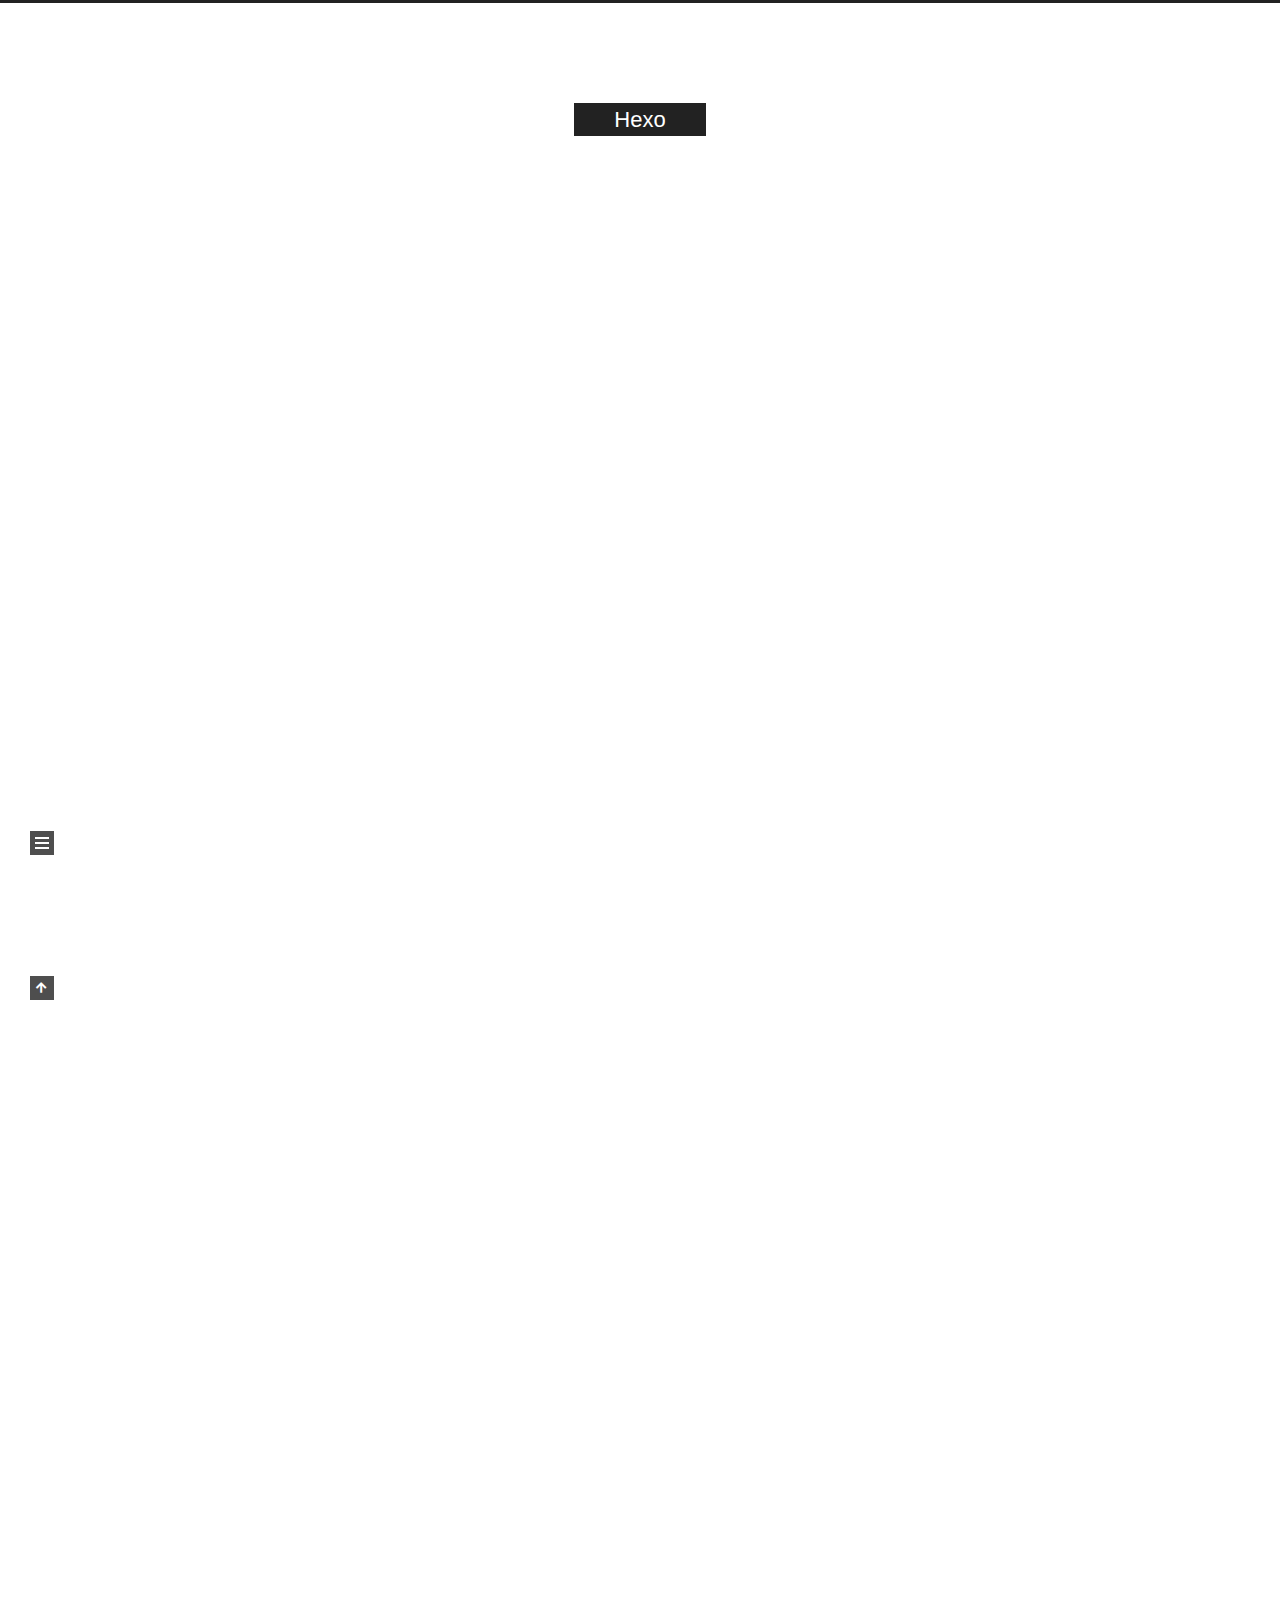
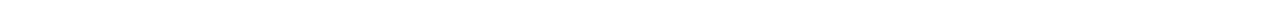
<file: index.html>
<!DOCTYPE html>
<html lang="en">
<head>
  <meta charset="UTF-8">
<meta name="viewport" content="width=device-width, initial-scale=1, maximum-scale=2">
<meta name="theme-color" content="#222">
<meta name="generator" content="Hexo 4.2.1">
  <link rel="apple-touch-icon" sizes="180x180" href="/images/apple-touch-icon-next.png">
  <link rel="icon" type="image/png" sizes="32x32" href="/images/favicon-32x32-next.png">
  <link rel="icon" type="image/png" sizes="16x16" href="/images/favicon-16x16-next.png">
  <link rel="mask-icon" href="/images/logo.svg" color="#222">

<link rel="stylesheet" href="/css/main.css">


<link rel="stylesheet" href="/lib/font-awesome/css/all.min.css">
  
  <link rel="stylesheet" href="/lib/animate-css/animate.min.css">

<script class="hexo-configurations">
    var NexT = window.NexT || {};
    var CONFIG = {"hostname":"yoursite.com","root":"/","scheme":"Muse","version":"8.0.0-rc.4","exturl":false,"sidebar":{"position":"left","display":"post","padding":18,"offset":12},"copycode":false,"bookmark":{"enable":false,"color":"#222","save":"auto"},"fancybox":false,"mediumzoom":false,"lazyload":false,"pangu":false,"comments":{"style":"tabs","active":null,"storage":true,"lazyload":false,"nav":null},"algolia":{"hits":{"per_page":10},"labels":{"input_placeholder":"Search for Posts","hits_empty":"We didn't find any results for the search: ${query}","hits_stats":"${hits} results found in ${time} ms"}},"localsearch":{"enable":false,"trigger":"auto","top_n_per_article":1,"unescape":false,"preload":false},"motion":{"enable":true,"async":false,"transition":{"post_block":"fadeIn","post_header":"fadeInDown","post_body":"fadeInDown","coll_header":"fadeInLeft","sidebar":"fadeInUp"}}};
  </script>

  <meta property="og:type" content="website">
<meta property="og:title" content="Hexo">
<meta property="og:url" content="http://yoursite.com/index.html">
<meta property="og:site_name" content="Hexo">
<meta property="og:locale" content="en_US">
<meta property="article:author" content="John Doe">
<meta name="twitter:card" content="summary">

<link rel="canonical" href="http://yoursite.com/">


<script class="page-configurations">
  // https://hexo.io/docs/variables.html
  CONFIG.page = {
    sidebar: "",
    isHome : true,
    isPost : false,
    lang   : 'en'
  };
</script>

  <title>Hexo</title>
  






  <noscript>
  <style>
  body { margin-top: 2rem; }

  .use-motion .menu-item,
  .use-motion .sidebar,
  .use-motion .post-block,
  .use-motion .pagination,
  .use-motion .comments,
  .use-motion .post-header,
  .use-motion .post-body,
  .use-motion .collection-header {
    visibility: visible;
  }

  .use-motion .header,
  .use-motion .site-brand-container .toggle,
  .use-motion .footer { opacity: initial; }

  .use-motion .site-title,
  .use-motion .site-subtitle,
  .use-motion .custom-logo-image {
    opacity: initial;
    top: initial;
  }

  .use-motion .logo-line {
    transform: scaleX(1);
  }

  .search-pop-overlay, .sidebar-nav { display: none; }
  .sidebar-panel { display: block; }
  </style>
</noscript>

</head>

<body itemscope itemtype="http://schema.org/WebPage">
  <div class="container use-motion">
    <div class="headband"></div>

    <main class="main">
      <header class="header" itemscope itemtype="http://schema.org/WPHeader">
        <div class="header-inner"><div class="site-brand-container">
  <div class="site-nav-toggle">
    <div class="toggle" aria-label="Toggle navigation bar">
    </div>
  </div>

  <div class="site-meta">

    <a href="/" class="brand" rel="start">
      <i class="logo-line"></i>
      <h1 class="site-title">Hexo</h1>
      <i class="logo-line"></i>
    </a>
  </div>

  <div class="site-nav-right">
    <div class="toggle popup-trigger">
    </div>
  </div>
</div>







</div>
          
  
  <div class="toggle sidebar-toggle">
    <span class="toggle-line toggle-line-first"></span>
    <span class="toggle-line toggle-line-middle"></span>
    <span class="toggle-line toggle-line-last"></span>
  </div>

  <aside class="sidebar">

    <div class="sidebar-inner sidebar-overview-active">
      <ul class="sidebar-nav">
        <li class="sidebar-nav-toc">
          Table of Contents
        </li>
        <li class="sidebar-nav-overview">
          Overview
        </li>
      </ul>

      <!--noindex-->
      <section class="post-toc-wrap sidebar-panel">
      </section>
      <!--/noindex-->

      <section class="site-overview-wrap sidebar-panel">
        <div class="site-author animated" itemprop="author" itemscope itemtype="http://schema.org/Person">
  <p class="site-author-name" itemprop="name">John Doe</p>
  <div class="site-description" itemprop="description"></div>
</div>
<div class="site-state-wrap animated">
  <nav class="site-state">
      <div class="site-state-item site-state-posts">
          <a href="/archives">
          <span class="site-state-item-count">2</span>
          <span class="site-state-item-name">posts</span>
        </a>
      </div>
  </nav>
</div>



      </section>
    </div>
  </aside>
  <div id="sidebar-dimmer"></div>


      </header>

      
  <div class="back-to-top">
    <i class="fa fa-arrow-up"></i>
    <span>0%</span>
  </div>

<noscript>
  <div id="noscript-warning">Theme NexT works best with JavaScript enabled</div>
</noscript>


      <div class="main-inner">
        

        <div class="content index posts-expand">
          
      
  
  
  <article itemscope itemtype="http://schema.org/Article" class="post-block" lang="en">
    <link itemprop="mainEntityOfPage" href="http://yoursite.com/2020/07/10/test123/">

    <span hidden itemprop="author" itemscope itemtype="http://schema.org/Person">
      <meta itemprop="image" content="/images/avatar.gif">
      <meta itemprop="name" content="John Doe">
      <meta itemprop="description" content="">
    </span>

    <span hidden itemprop="publisher" itemscope itemtype="http://schema.org/Organization">
      <meta itemprop="name" content="Hexo">
    </span>
      <header class="post-header">
        <h2 class="post-title" itemprop="name headline">
          
            <a href="/2020/07/10/test123/" class="post-title-link" itemprop="url">test123</a>
        </h2>

        <div class="post-meta">
            <span class="post-meta-item">
              <span class="post-meta-item-icon">
                <i class="far fa-calendar"></i>
              </span>
              <span class="post-meta-item-text">Posted on</span>

              <time title="Created: 2020-07-10 20:12:57" itemprop="dateCreated datePublished" datetime="2020-07-10T20:12:57+08:00">2020-07-10</time>
            </span>

          

        </div>
      </header>

    
    
    
    <div class="post-body" itemprop="articleBody">

      
          
      
    </div>

    
    
    
      <footer class="post-footer">
        <div class="post-eof"></div>
      </footer>
  </article>
  
  
  

      
  
  
  <article itemscope itemtype="http://schema.org/Article" class="post-block" lang="en">
    <link itemprop="mainEntityOfPage" href="http://yoursite.com/2020/07/10/hello-world/">

    <span hidden itemprop="author" itemscope itemtype="http://schema.org/Person">
      <meta itemprop="image" content="/images/avatar.gif">
      <meta itemprop="name" content="John Doe">
      <meta itemprop="description" content="">
    </span>

    <span hidden itemprop="publisher" itemscope itemtype="http://schema.org/Organization">
      <meta itemprop="name" content="Hexo">
    </span>
      <header class="post-header">
        <h2 class="post-title" itemprop="name headline">
          
            <a href="/2020/07/10/hello-world/" class="post-title-link" itemprop="url">Hello World</a>
        </h2>

        <div class="post-meta">
            <span class="post-meta-item">
              <span class="post-meta-item-icon">
                <i class="far fa-calendar"></i>
              </span>
              <span class="post-meta-item-text">Posted on</span>

              <time title="Created: 2020-07-10 20:09:48" itemprop="dateCreated datePublished" datetime="2020-07-10T20:09:48+08:00">2020-07-10</time>
            </span>

          

        </div>
      </header>

    
    
    
    <div class="post-body" itemprop="articleBody">

      
          <p>Welcome to <a href="https://hexo.io/" target="_blank" rel="noopener">Hexo</a>! This is your very first post. Check <a href="https://hexo.io/docs/" target="_blank" rel="noopener">documentation</a> for more info. If you get any problems when using Hexo, you can find the answer in <a href="https://hexo.io/docs/troubleshooting.html" target="_blank" rel="noopener">troubleshooting</a> or you can ask me on <a href="https://github.com/hexojs/hexo/issues" target="_blank" rel="noopener">GitHub</a>.</p>
<h2 id="Quick-Start"><a href="#Quick-Start" class="headerlink" title="Quick Start"></a>Quick Start</h2><h3 id="Create-a-new-post"><a href="#Create-a-new-post" class="headerlink" title="Create a new post"></a>Create a new post</h3><figure class="highlight bash"><table><tr><td class="gutter"><pre><span class="line">1</span><br></pre></td><td class="code"><pre><span class="line">$ hexo new <span class="string">"My New Post"</span></span><br></pre></td></tr></table></figure>

<p>More info: <a href="https://hexo.io/docs/writing.html" target="_blank" rel="noopener">Writing</a></p>
<h3 id="Run-server"><a href="#Run-server" class="headerlink" title="Run server"></a>Run server</h3><figure class="highlight bash"><table><tr><td class="gutter"><pre><span class="line">1</span><br></pre></td><td class="code"><pre><span class="line">$ hexo server</span><br></pre></td></tr></table></figure>

<p>More info: <a href="https://hexo.io/docs/server.html" target="_blank" rel="noopener">Server</a></p>
<h3 id="Generate-static-files"><a href="#Generate-static-files" class="headerlink" title="Generate static files"></a>Generate static files</h3><figure class="highlight bash"><table><tr><td class="gutter"><pre><span class="line">1</span><br></pre></td><td class="code"><pre><span class="line">$ hexo generate</span><br></pre></td></tr></table></figure>

<p>More info: <a href="https://hexo.io/docs/generating.html" target="_blank" rel="noopener">Generating</a></p>
<h3 id="Deploy-to-remote-sites"><a href="#Deploy-to-remote-sites" class="headerlink" title="Deploy to remote sites"></a>Deploy to remote sites</h3><figure class="highlight bash"><table><tr><td class="gutter"><pre><span class="line">1</span><br></pre></td><td class="code"><pre><span class="line">$ hexo deploy</span><br></pre></td></tr></table></figure>

<p>More info: <a href="https://hexo.io/docs/one-command-deployment.html" target="_blank" rel="noopener">Deployment</a></p>

      
    </div>

    
    
    
      <footer class="post-footer">
        <div class="post-eof"></div>
      </footer>
  </article>
  
  
  


  



        </div>
        

<script>
  window.addEventListener('tabs:register', () => {
    let { activeClass } = CONFIG.comments;
    if (CONFIG.comments.storage) {
      activeClass = localStorage.getItem('comments_active') || activeClass;
    }
    if (activeClass) {
      let activeTab = document.querySelector(`a[href="#comment-${activeClass}"]`);
      if (activeTab) {
        activeTab.click();
      }
    }
  });
  if (CONFIG.comments.storage) {
    window.addEventListener('tabs:click', event => {
      if (!event.target.matches('.tabs-comment .tab-content .tab-pane')) return;
      let commentClass = event.target.classList[1];
      localStorage.setItem('comments_active', commentClass);
    });
  }
</script>

      </div>
    </main>

    <footer class="footer">
      <div class="footer-inner">
        

        

<div class="copyright">
  
  &copy; 
  <span itemprop="copyrightYear">2020</span>
  <span class="with-love">
    <i class="fa fa-heart"></i>
  </span>
  <span class="author" itemprop="copyrightHolder">John Doe</span>
</div>
  <div class="powered-by">Powered by <a href="https://hexo.io/" class="theme-link" rel="noopener" target="_blank">Hexo</a> & <a href="https://theme-next.js.org/muse/" class="theme-link" rel="noopener" target="_blank">NexT.Muse</a>
  </div>

        








      </div>
    </footer>
  </div>

  
  <script src="/lib/anime.min.js"></script>

<script src="/js/utils.js"></script>

<script src="/js/motion.js"></script>


<script src="/js/schemes/muse.js"></script>


<script src="/js/next-boot.js"></script>


  















  

  

</body>
</html>
</file>
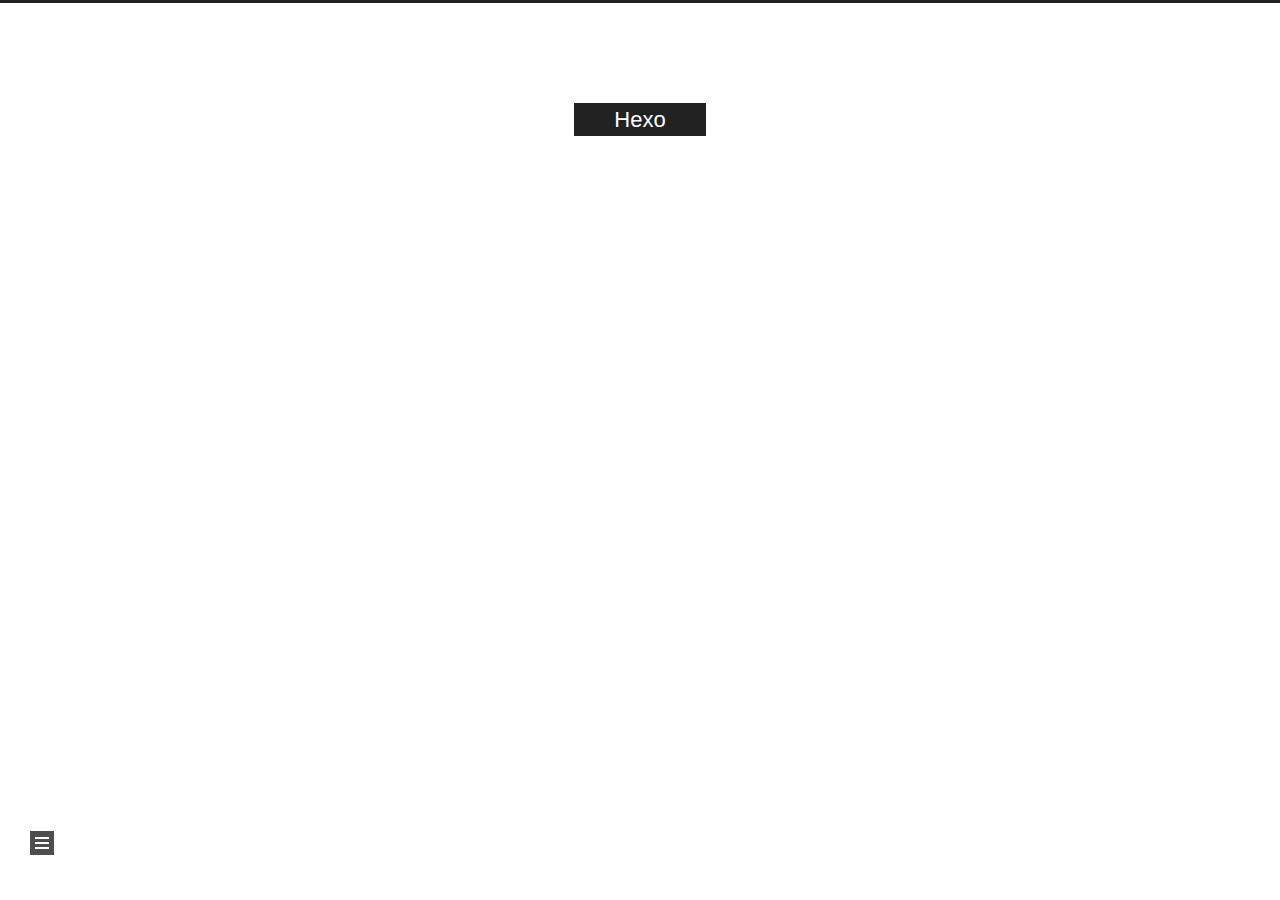
<file: archives/index.html>
<!DOCTYPE html>
<html lang="en">
<head>
  <meta charset="UTF-8">
<meta name="viewport" content="width=device-width, initial-scale=1, maximum-scale=2">
<meta name="theme-color" content="#222">
<meta name="generator" content="Hexo 4.2.1">
  <link rel="apple-touch-icon" sizes="180x180" href="/images/apple-touch-icon-next.png">
  <link rel="icon" type="image/png" sizes="32x32" href="/images/favicon-32x32-next.png">
  <link rel="icon" type="image/png" sizes="16x16" href="/images/favicon-16x16-next.png">
  <link rel="mask-icon" href="/images/logo.svg" color="#222">

<link rel="stylesheet" href="/css/main.css">


<link rel="stylesheet" href="/lib/font-awesome/css/all.min.css">
  
  <link rel="stylesheet" href="/lib/animate-css/animate.min.css">

<script class="hexo-configurations">
    var NexT = window.NexT || {};
    var CONFIG = {"hostname":"yoursite.com","root":"/","scheme":"Muse","version":"8.0.0-rc.4","exturl":false,"sidebar":{"position":"left","display":"post","padding":18,"offset":12},"copycode":false,"bookmark":{"enable":false,"color":"#222","save":"auto"},"fancybox":false,"mediumzoom":false,"lazyload":false,"pangu":false,"comments":{"style":"tabs","active":null,"storage":true,"lazyload":false,"nav":null},"algolia":{"hits":{"per_page":10},"labels":{"input_placeholder":"Search for Posts","hits_empty":"We didn't find any results for the search: ${query}","hits_stats":"${hits} results found in ${time} ms"}},"localsearch":{"enable":false,"trigger":"auto","top_n_per_article":1,"unescape":false,"preload":false},"motion":{"enable":true,"async":false,"transition":{"post_block":"fadeIn","post_header":"fadeInDown","post_body":"fadeInDown","coll_header":"fadeInLeft","sidebar":"fadeInUp"}}};
  </script>

  <meta property="og:type" content="website">
<meta property="og:title" content="Hexo">
<meta property="og:url" content="http://yoursite.com/archives/index.html">
<meta property="og:site_name" content="Hexo">
<meta property="og:locale" content="en_US">
<meta property="article:author" content="John Doe">
<meta name="twitter:card" content="summary">

<link rel="canonical" href="http://yoursite.com/archives/">


<script class="page-configurations">
  // https://hexo.io/docs/variables.html
  CONFIG.page = {
    sidebar: "",
    isHome : false,
    isPost : false,
    lang   : 'en'
  };
</script>

  <title>Archive | Hexo</title>
  






  <noscript>
  <style>
  body { margin-top: 2rem; }

  .use-motion .menu-item,
  .use-motion .sidebar,
  .use-motion .post-block,
  .use-motion .pagination,
  .use-motion .comments,
  .use-motion .post-header,
  .use-motion .post-body,
  .use-motion .collection-header {
    visibility: visible;
  }

  .use-motion .header,
  .use-motion .site-brand-container .toggle,
  .use-motion .footer { opacity: initial; }

  .use-motion .site-title,
  .use-motion .site-subtitle,
  .use-motion .custom-logo-image {
    opacity: initial;
    top: initial;
  }

  .use-motion .logo-line {
    transform: scaleX(1);
  }

  .search-pop-overlay, .sidebar-nav { display: none; }
  .sidebar-panel { display: block; }
  </style>
</noscript>

</head>

<body itemscope itemtype="http://schema.org/WebPage">
  <div class="container use-motion">
    <div class="headband"></div>

    <main class="main">
      <header class="header" itemscope itemtype="http://schema.org/WPHeader">
        <div class="header-inner"><div class="site-brand-container">
  <div class="site-nav-toggle">
    <div class="toggle" aria-label="Toggle navigation bar">
    </div>
  </div>

  <div class="site-meta">

    <a href="/" class="brand" rel="start">
      <i class="logo-line"></i>
      <h1 class="site-title">Hexo</h1>
      <i class="logo-line"></i>
    </a>
  </div>

  <div class="site-nav-right">
    <div class="toggle popup-trigger">
    </div>
  </div>
</div>







</div>
          
  
  <div class="toggle sidebar-toggle">
    <span class="toggle-line toggle-line-first"></span>
    <span class="toggle-line toggle-line-middle"></span>
    <span class="toggle-line toggle-line-last"></span>
  </div>

  <aside class="sidebar">

    <div class="sidebar-inner sidebar-overview-active">
      <ul class="sidebar-nav">
        <li class="sidebar-nav-toc">
          Table of Contents
        </li>
        <li class="sidebar-nav-overview">
          Overview
        </li>
      </ul>

      <!--noindex-->
      <section class="post-toc-wrap sidebar-panel">
      </section>
      <!--/noindex-->

      <section class="site-overview-wrap sidebar-panel">
        <div class="site-author animated" itemprop="author" itemscope itemtype="http://schema.org/Person">
  <p class="site-author-name" itemprop="name">John Doe</p>
  <div class="site-description" itemprop="description"></div>
</div>
<div class="site-state-wrap animated">
  <nav class="site-state">
      <div class="site-state-item site-state-posts">
          <a href="/archives">
          <span class="site-state-item-count">2</span>
          <span class="site-state-item-name">posts</span>
        </a>
      </div>
  </nav>
</div>



      </section>
    </div>
  </aside>
  <div id="sidebar-dimmer"></div>


      </header>

      
  <div class="back-to-top">
    <i class="fa fa-arrow-up"></i>
    <span>0%</span>
  </div>

<noscript>
  <div id="noscript-warning">Theme NexT works best with JavaScript enabled</div>
</noscript>


      <div class="main-inner">
        

        <div class="content archive">
          

  
  
  
  <div class="post-block">
    <div class="posts-collapse">
      <div class="collection-title">
        <span class="collection-header">Um..! 2 posts in total. Keep on posting.</span>
      </div>

      
    <div class="collection-year">
      <span class="collection-header">2020</span>
    </div>

  <article itemscope itemtype="http://schema.org/Article">
    <header class="post-header">

      <div class="post-meta">
        <time itemprop="dateCreated"
              datetime="2020-07-10T20:12:57+08:00"
              content="2020-07-10">
          07-10
        </time>
      </div>

      <div class="post-title">
          <a class="post-title-link" href="/2020/07/10/test123/" itemprop="url">
            <span itemprop="name">test123</span>
          </a>
      </div>

    </header>
  </article>

  <article itemscope itemtype="http://schema.org/Article">
    <header class="post-header">

      <div class="post-meta">
        <time itemprop="dateCreated"
              datetime="2020-07-10T20:09:48+08:00"
              content="2020-07-10">
          07-10
        </time>
      </div>

      <div class="post-title">
          <a class="post-title-link" href="/2020/07/10/hello-world/" itemprop="url">
            <span itemprop="name">Hello World</span>
          </a>
      </div>

    </header>
  </article>


    </div>
  </div>
  
  
  

  



        </div>
        

<script>
  window.addEventListener('tabs:register', () => {
    let { activeClass } = CONFIG.comments;
    if (CONFIG.comments.storage) {
      activeClass = localStorage.getItem('comments_active') || activeClass;
    }
    if (activeClass) {
      let activeTab = document.querySelector(`a[href="#comment-${activeClass}"]`);
      if (activeTab) {
        activeTab.click();
      }
    }
  });
  if (CONFIG.comments.storage) {
    window.addEventListener('tabs:click', event => {
      if (!event.target.matches('.tabs-comment .tab-content .tab-pane')) return;
      let commentClass = event.target.classList[1];
      localStorage.setItem('comments_active', commentClass);
    });
  }
</script>

      </div>
    </main>

    <footer class="footer">
      <div class="footer-inner">
        

        

<div class="copyright">
  
  &copy; 
  <span itemprop="copyrightYear">2020</span>
  <span class="with-love">
    <i class="fa fa-heart"></i>
  </span>
  <span class="author" itemprop="copyrightHolder">John Doe</span>
</div>
  <div class="powered-by">Powered by <a href="https://hexo.io/" class="theme-link" rel="noopener" target="_blank">Hexo</a> & <a href="https://theme-next.js.org/muse/" class="theme-link" rel="noopener" target="_blank">NexT.Muse</a>
  </div>

        








      </div>
    </footer>
  </div>

  
  <script src="/lib/anime.min.js"></script>

<script src="/js/utils.js"></script>

<script src="/js/motion.js"></script>


<script src="/js/schemes/muse.js"></script>


<script src="/js/next-boot.js"></script>


  















  

  

</body>
</html>
</file>
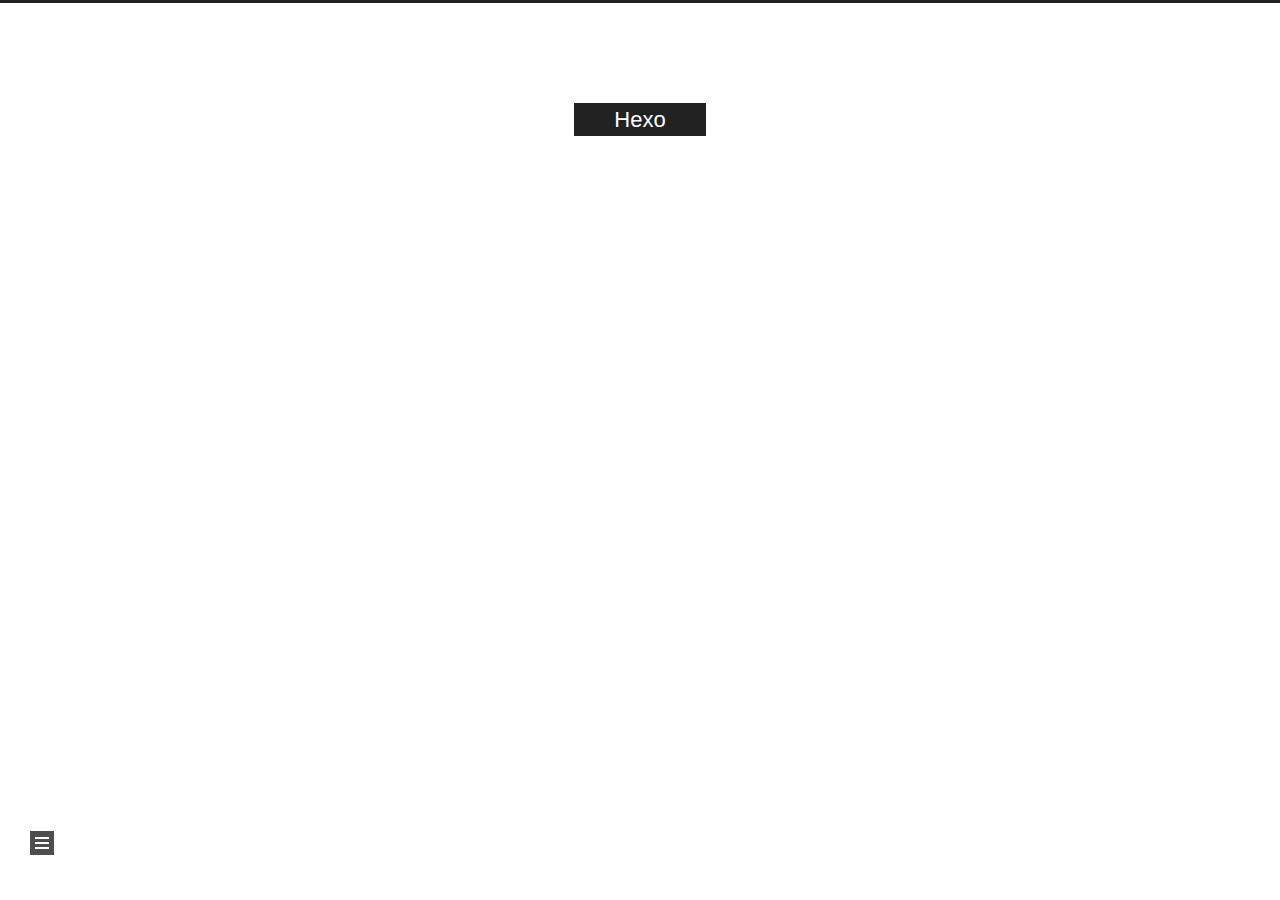
<file: archives/2020/index.html>
<!DOCTYPE html>
<html lang="en">
<head>
  <meta charset="UTF-8">
<meta name="viewport" content="width=device-width, initial-scale=1, maximum-scale=2">
<meta name="theme-color" content="#222">
<meta name="generator" content="Hexo 4.2.1">
  <link rel="apple-touch-icon" sizes="180x180" href="/images/apple-touch-icon-next.png">
  <link rel="icon" type="image/png" sizes="32x32" href="/images/favicon-32x32-next.png">
  <link rel="icon" type="image/png" sizes="16x16" href="/images/favicon-16x16-next.png">
  <link rel="mask-icon" href="/images/logo.svg" color="#222">

<link rel="stylesheet" href="/css/main.css">


<link rel="stylesheet" href="/lib/font-awesome/css/all.min.css">
  
  <link rel="stylesheet" href="/lib/animate-css/animate.min.css">

<script class="hexo-configurations">
    var NexT = window.NexT || {};
    var CONFIG = {"hostname":"yoursite.com","root":"/","scheme":"Muse","version":"8.0.0-rc.4","exturl":false,"sidebar":{"position":"left","display":"post","padding":18,"offset":12},"copycode":false,"bookmark":{"enable":false,"color":"#222","save":"auto"},"fancybox":false,"mediumzoom":false,"lazyload":false,"pangu":false,"comments":{"style":"tabs","active":null,"storage":true,"lazyload":false,"nav":null},"algolia":{"hits":{"per_page":10},"labels":{"input_placeholder":"Search for Posts","hits_empty":"We didn't find any results for the search: ${query}","hits_stats":"${hits} results found in ${time} ms"}},"localsearch":{"enable":false,"trigger":"auto","top_n_per_article":1,"unescape":false,"preload":false},"motion":{"enable":true,"async":false,"transition":{"post_block":"fadeIn","post_header":"fadeInDown","post_body":"fadeInDown","coll_header":"fadeInLeft","sidebar":"fadeInUp"}}};
  </script>

  <meta property="og:type" content="website">
<meta property="og:title" content="Hexo">
<meta property="og:url" content="http://yoursite.com/archives/2020/index.html">
<meta property="og:site_name" content="Hexo">
<meta property="og:locale" content="en_US">
<meta property="article:author" content="John Doe">
<meta name="twitter:card" content="summary">

<link rel="canonical" href="http://yoursite.com/archives/2020/">


<script class="page-configurations">
  // https://hexo.io/docs/variables.html
  CONFIG.page = {
    sidebar: "",
    isHome : false,
    isPost : false,
    lang   : 'en'
  };
</script>

  <title>Archive | Hexo</title>
  






  <noscript>
  <style>
  body { margin-top: 2rem; }

  .use-motion .menu-item,
  .use-motion .sidebar,
  .use-motion .post-block,
  .use-motion .pagination,
  .use-motion .comments,
  .use-motion .post-header,
  .use-motion .post-body,
  .use-motion .collection-header {
    visibility: visible;
  }

  .use-motion .header,
  .use-motion .site-brand-container .toggle,
  .use-motion .footer { opacity: initial; }

  .use-motion .site-title,
  .use-motion .site-subtitle,
  .use-motion .custom-logo-image {
    opacity: initial;
    top: initial;
  }

  .use-motion .logo-line {
    transform: scaleX(1);
  }

  .search-pop-overlay, .sidebar-nav { display: none; }
  .sidebar-panel { display: block; }
  </style>
</noscript>

</head>

<body itemscope itemtype="http://schema.org/WebPage">
  <div class="container use-motion">
    <div class="headband"></div>

    <main class="main">
      <header class="header" itemscope itemtype="http://schema.org/WPHeader">
        <div class="header-inner"><div class="site-brand-container">
  <div class="site-nav-toggle">
    <div class="toggle" aria-label="Toggle navigation bar">
    </div>
  </div>

  <div class="site-meta">

    <a href="/" class="brand" rel="start">
      <i class="logo-line"></i>
      <h1 class="site-title">Hexo</h1>
      <i class="logo-line"></i>
    </a>
  </div>

  <div class="site-nav-right">
    <div class="toggle popup-trigger">
    </div>
  </div>
</div>







</div>
          
  
  <div class="toggle sidebar-toggle">
    <span class="toggle-line toggle-line-first"></span>
    <span class="toggle-line toggle-line-middle"></span>
    <span class="toggle-line toggle-line-last"></span>
  </div>

  <aside class="sidebar">

    <div class="sidebar-inner sidebar-overview-active">
      <ul class="sidebar-nav">
        <li class="sidebar-nav-toc">
          Table of Contents
        </li>
        <li class="sidebar-nav-overview">
          Overview
        </li>
      </ul>

      <!--noindex-->
      <section class="post-toc-wrap sidebar-panel">
      </section>
      <!--/noindex-->

      <section class="site-overview-wrap sidebar-panel">
        <div class="site-author animated" itemprop="author" itemscope itemtype="http://schema.org/Person">
  <p class="site-author-name" itemprop="name">John Doe</p>
  <div class="site-description" itemprop="description"></div>
</div>
<div class="site-state-wrap animated">
  <nav class="site-state">
      <div class="site-state-item site-state-posts">
          <a href="/archives">
          <span class="site-state-item-count">2</span>
          <span class="site-state-item-name">posts</span>
        </a>
      </div>
  </nav>
</div>



      </section>
    </div>
  </aside>
  <div id="sidebar-dimmer"></div>


      </header>

      
  <div class="back-to-top">
    <i class="fa fa-arrow-up"></i>
    <span>0%</span>
  </div>

<noscript>
  <div id="noscript-warning">Theme NexT works best with JavaScript enabled</div>
</noscript>


      <div class="main-inner">
        

        <div class="content archive">
          

  
  
  
  <div class="post-block">
    <div class="posts-collapse">
      <div class="collection-title">
        <span class="collection-header">Um..! 2 posts in total. Keep on posting.</span>
      </div>

      
    <div class="collection-year">
      <span class="collection-header">2020</span>
    </div>

  <article itemscope itemtype="http://schema.org/Article">
    <header class="post-header">

      <div class="post-meta">
        <time itemprop="dateCreated"
              datetime="2020-07-10T20:12:57+08:00"
              content="2020-07-10">
          07-10
        </time>
      </div>

      <div class="post-title">
          <a class="post-title-link" href="/2020/07/10/test123/" itemprop="url">
            <span itemprop="name">test123</span>
          </a>
      </div>

    </header>
  </article>

  <article itemscope itemtype="http://schema.org/Article">
    <header class="post-header">

      <div class="post-meta">
        <time itemprop="dateCreated"
              datetime="2020-07-10T20:09:48+08:00"
              content="2020-07-10">
          07-10
        </time>
      </div>

      <div class="post-title">
          <a class="post-title-link" href="/2020/07/10/hello-world/" itemprop="url">
            <span itemprop="name">Hello World</span>
          </a>
      </div>

    </header>
  </article>


    </div>
  </div>
  
  
  

  



        </div>
        

<script>
  window.addEventListener('tabs:register', () => {
    let { activeClass } = CONFIG.comments;
    if (CONFIG.comments.storage) {
      activeClass = localStorage.getItem('comments_active') || activeClass;
    }
    if (activeClass) {
      let activeTab = document.querySelector(`a[href="#comment-${activeClass}"]`);
      if (activeTab) {
        activeTab.click();
      }
    }
  });
  if (CONFIG.comments.storage) {
    window.addEventListener('tabs:click', event => {
      if (!event.target.matches('.tabs-comment .tab-content .tab-pane')) return;
      let commentClass = event.target.classList[1];
      localStorage.setItem('comments_active', commentClass);
    });
  }
</script>

      </div>
    </main>

    <footer class="footer">
      <div class="footer-inner">
        

        

<div class="copyright">
  
  &copy; 
  <span itemprop="copyrightYear">2020</span>
  <span class="with-love">
    <i class="fa fa-heart"></i>
  </span>
  <span class="author" itemprop="copyrightHolder">John Doe</span>
</div>
  <div class="powered-by">Powered by <a href="https://hexo.io/" class="theme-link" rel="noopener" target="_blank">Hexo</a> & <a href="https://theme-next.js.org/muse/" class="theme-link" rel="noopener" target="_blank">NexT.Muse</a>
  </div>

        








      </div>
    </footer>
  </div>

  
  <script src="/lib/anime.min.js"></script>

<script src="/js/utils.js"></script>

<script src="/js/motion.js"></script>


<script src="/js/schemes/muse.js"></script>


<script src="/js/next-boot.js"></script>


  















  

  

</body>
</html>
</file>
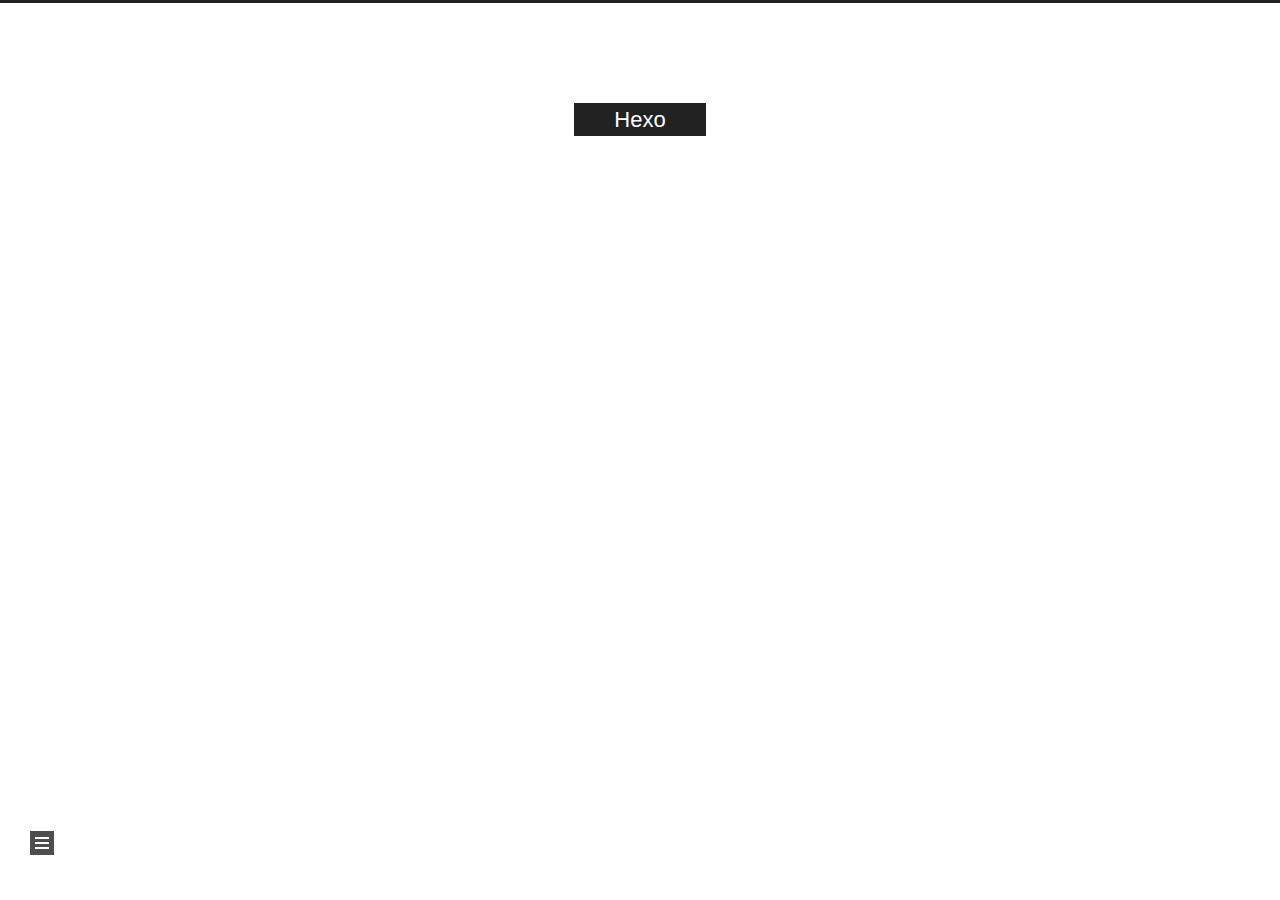
<file: archives/2020/07/index.html>
<!DOCTYPE html>
<html lang="en">
<head>
  <meta charset="UTF-8">
<meta name="viewport" content="width=device-width, initial-scale=1, maximum-scale=2">
<meta name="theme-color" content="#222">
<meta name="generator" content="Hexo 4.2.1">
  <link rel="apple-touch-icon" sizes="180x180" href="/images/apple-touch-icon-next.png">
  <link rel="icon" type="image/png" sizes="32x32" href="/images/favicon-32x32-next.png">
  <link rel="icon" type="image/png" sizes="16x16" href="/images/favicon-16x16-next.png">
  <link rel="mask-icon" href="/images/logo.svg" color="#222">

<link rel="stylesheet" href="/css/main.css">


<link rel="stylesheet" href="/lib/font-awesome/css/all.min.css">
  
  <link rel="stylesheet" href="/lib/animate-css/animate.min.css">

<script class="hexo-configurations">
    var NexT = window.NexT || {};
    var CONFIG = {"hostname":"yoursite.com","root":"/","scheme":"Muse","version":"8.0.0-rc.4","exturl":false,"sidebar":{"position":"left","display":"post","padding":18,"offset":12},"copycode":false,"bookmark":{"enable":false,"color":"#222","save":"auto"},"fancybox":false,"mediumzoom":false,"lazyload":false,"pangu":false,"comments":{"style":"tabs","active":null,"storage":true,"lazyload":false,"nav":null},"algolia":{"hits":{"per_page":10},"labels":{"input_placeholder":"Search for Posts","hits_empty":"We didn't find any results for the search: ${query}","hits_stats":"${hits} results found in ${time} ms"}},"localsearch":{"enable":false,"trigger":"auto","top_n_per_article":1,"unescape":false,"preload":false},"motion":{"enable":true,"async":false,"transition":{"post_block":"fadeIn","post_header":"fadeInDown","post_body":"fadeInDown","coll_header":"fadeInLeft","sidebar":"fadeInUp"}}};
  </script>

  <meta property="og:type" content="website">
<meta property="og:title" content="Hexo">
<meta property="og:url" content="http://yoursite.com/archives/2020/07/index.html">
<meta property="og:site_name" content="Hexo">
<meta property="og:locale" content="en_US">
<meta property="article:author" content="John Doe">
<meta name="twitter:card" content="summary">

<link rel="canonical" href="http://yoursite.com/archives/2020/07/">


<script class="page-configurations">
  // https://hexo.io/docs/variables.html
  CONFIG.page = {
    sidebar: "",
    isHome : false,
    isPost : false,
    lang   : 'en'
  };
</script>

  <title>Archive | Hexo</title>
  






  <noscript>
  <style>
  body { margin-top: 2rem; }

  .use-motion .menu-item,
  .use-motion .sidebar,
  .use-motion .post-block,
  .use-motion .pagination,
  .use-motion .comments,
  .use-motion .post-header,
  .use-motion .post-body,
  .use-motion .collection-header {
    visibility: visible;
  }

  .use-motion .header,
  .use-motion .site-brand-container .toggle,
  .use-motion .footer { opacity: initial; }

  .use-motion .site-title,
  .use-motion .site-subtitle,
  .use-motion .custom-logo-image {
    opacity: initial;
    top: initial;
  }

  .use-motion .logo-line {
    transform: scaleX(1);
  }

  .search-pop-overlay, .sidebar-nav { display: none; }
  .sidebar-panel { display: block; }
  </style>
</noscript>

</head>

<body itemscope itemtype="http://schema.org/WebPage">
  <div class="container use-motion">
    <div class="headband"></div>

    <main class="main">
      <header class="header" itemscope itemtype="http://schema.org/WPHeader">
        <div class="header-inner"><div class="site-brand-container">
  <div class="site-nav-toggle">
    <div class="toggle" aria-label="Toggle navigation bar">
    </div>
  </div>

  <div class="site-meta">

    <a href="/" class="brand" rel="start">
      <i class="logo-line"></i>
      <h1 class="site-title">Hexo</h1>
      <i class="logo-line"></i>
    </a>
  </div>

  <div class="site-nav-right">
    <div class="toggle popup-trigger">
    </div>
  </div>
</div>







</div>
          
  
  <div class="toggle sidebar-toggle">
    <span class="toggle-line toggle-line-first"></span>
    <span class="toggle-line toggle-line-middle"></span>
    <span class="toggle-line toggle-line-last"></span>
  </div>

  <aside class="sidebar">

    <div class="sidebar-inner sidebar-overview-active">
      <ul class="sidebar-nav">
        <li class="sidebar-nav-toc">
          Table of Contents
        </li>
        <li class="sidebar-nav-overview">
          Overview
        </li>
      </ul>

      <!--noindex-->
      <section class="post-toc-wrap sidebar-panel">
      </section>
      <!--/noindex-->

      <section class="site-overview-wrap sidebar-panel">
        <div class="site-author animated" itemprop="author" itemscope itemtype="http://schema.org/Person">
  <p class="site-author-name" itemprop="name">John Doe</p>
  <div class="site-description" itemprop="description"></div>
</div>
<div class="site-state-wrap animated">
  <nav class="site-state">
      <div class="site-state-item site-state-posts">
          <a href="/archives">
          <span class="site-state-item-count">2</span>
          <span class="site-state-item-name">posts</span>
        </a>
      </div>
  </nav>
</div>



      </section>
    </div>
  </aside>
  <div id="sidebar-dimmer"></div>


      </header>

      
  <div class="back-to-top">
    <i class="fa fa-arrow-up"></i>
    <span>0%</span>
  </div>

<noscript>
  <div id="noscript-warning">Theme NexT works best with JavaScript enabled</div>
</noscript>


      <div class="main-inner">
        

        <div class="content archive">
          

  
  
  
  <div class="post-block">
    <div class="posts-collapse">
      <div class="collection-title">
        <span class="collection-header">Um..! 2 posts in total. Keep on posting.</span>
      </div>

      
    <div class="collection-year">
      <span class="collection-header">2020</span>
    </div>

  <article itemscope itemtype="http://schema.org/Article">
    <header class="post-header">

      <div class="post-meta">
        <time itemprop="dateCreated"
              datetime="2020-07-10T20:12:57+08:00"
              content="2020-07-10">
          07-10
        </time>
      </div>

      <div class="post-title">
          <a class="post-title-link" href="/2020/07/10/test123/" itemprop="url">
            <span itemprop="name">test123</span>
          </a>
      </div>

    </header>
  </article>

  <article itemscope itemtype="http://schema.org/Article">
    <header class="post-header">

      <div class="post-meta">
        <time itemprop="dateCreated"
              datetime="2020-07-10T20:09:48+08:00"
              content="2020-07-10">
          07-10
        </time>
      </div>

      <div class="post-title">
          <a class="post-title-link" href="/2020/07/10/hello-world/" itemprop="url">
            <span itemprop="name">Hello World</span>
          </a>
      </div>

    </header>
  </article>


    </div>
  </div>
  
  
  

  



        </div>
        

<script>
  window.addEventListener('tabs:register', () => {
    let { activeClass } = CONFIG.comments;
    if (CONFIG.comments.storage) {
      activeClass = localStorage.getItem('comments_active') || activeClass;
    }
    if (activeClass) {
      let activeTab = document.querySelector(`a[href="#comment-${activeClass}"]`);
      if (activeTab) {
        activeTab.click();
      }
    }
  });
  if (CONFIG.comments.storage) {
    window.addEventListener('tabs:click', event => {
      if (!event.target.matches('.tabs-comment .tab-content .tab-pane')) return;
      let commentClass = event.target.classList[1];
      localStorage.setItem('comments_active', commentClass);
    });
  }
</script>

      </div>
    </main>

    <footer class="footer">
      <div class="footer-inner">
        

        

<div class="copyright">
  
  &copy; 
  <span itemprop="copyrightYear">2020</span>
  <span class="with-love">
    <i class="fa fa-heart"></i>
  </span>
  <span class="author" itemprop="copyrightHolder">John Doe</span>
</div>
  <div class="powered-by">Powered by <a href="https://hexo.io/" class="theme-link" rel="noopener" target="_blank">Hexo</a> & <a href="https://theme-next.js.org/muse/" class="theme-link" rel="noopener" target="_blank">NexT.Muse</a>
  </div>

        








      </div>
    </footer>
  </div>

  
  <script src="/lib/anime.min.js"></script>

<script src="/js/utils.js"></script>

<script src="/js/motion.js"></script>


<script src="/js/schemes/muse.js"></script>


<script src="/js/next-boot.js"></script>


  















  

  

</body>
</html>
</file>
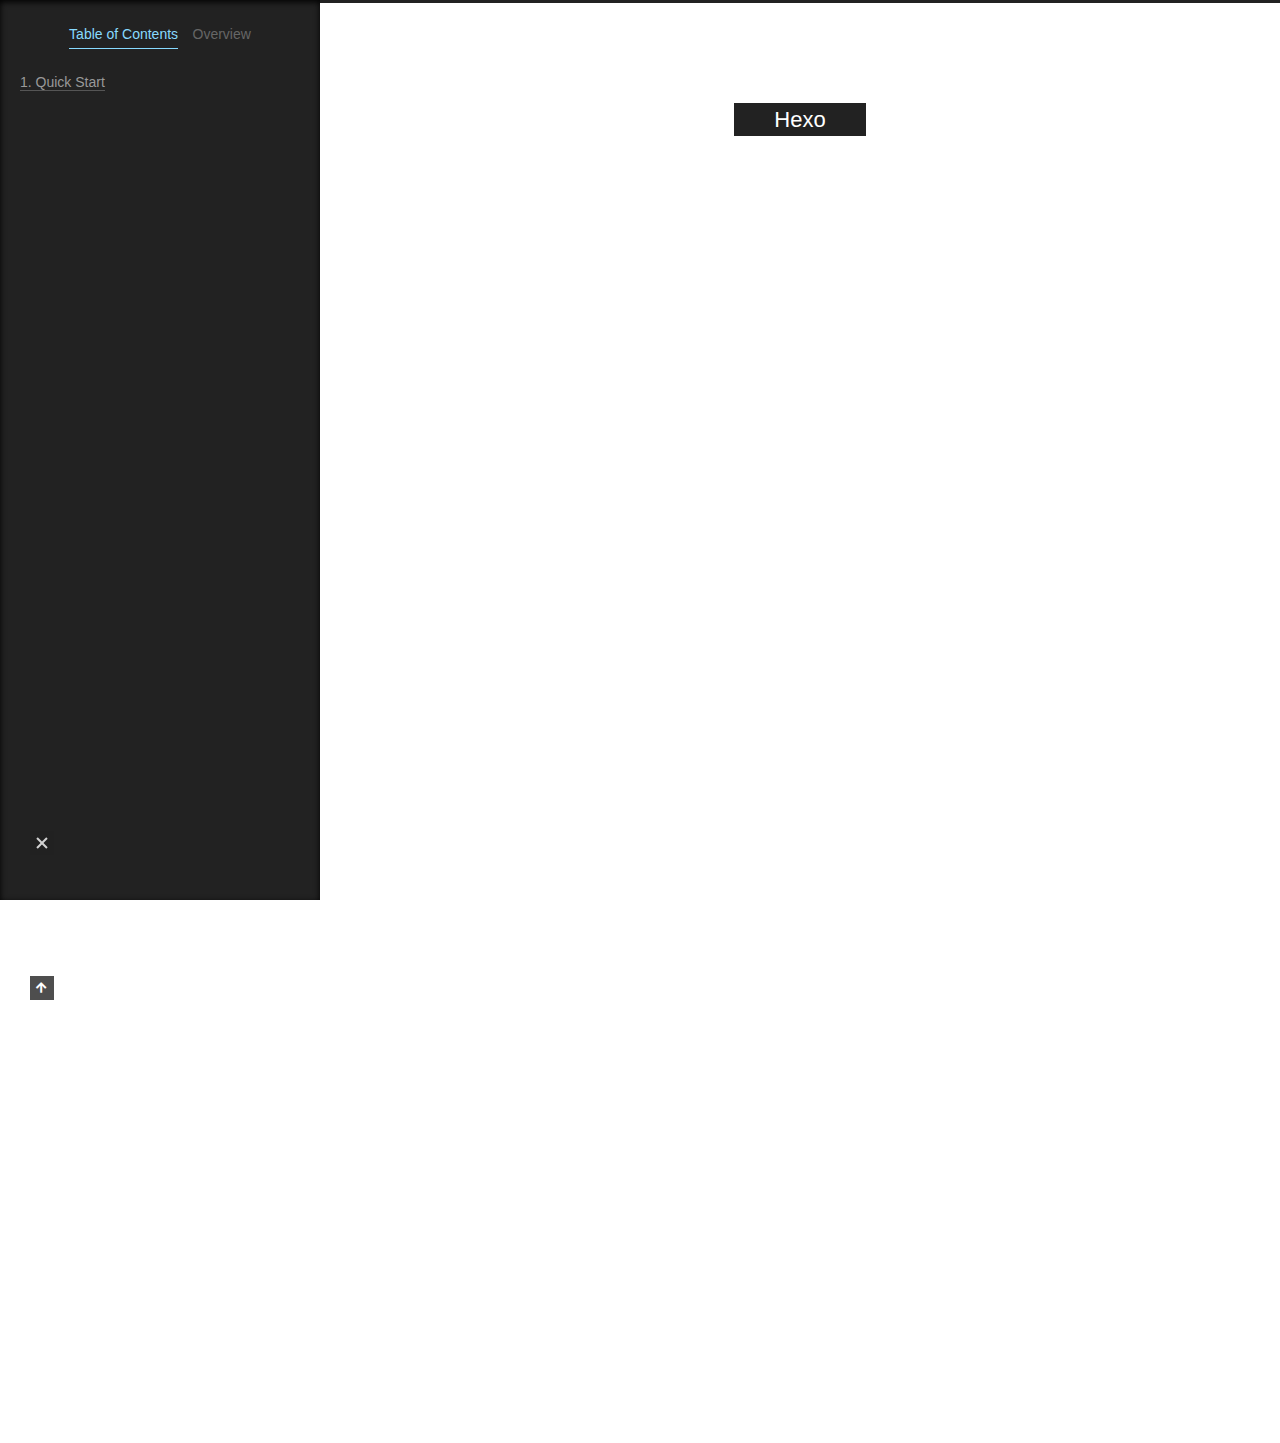
<file: 2020/07/10/hello-world/index.html>
<!DOCTYPE html>
<html lang="en">
<head>
  <meta charset="UTF-8">
<meta name="viewport" content="width=device-width, initial-scale=1, maximum-scale=2">
<meta name="theme-color" content="#222">
<meta name="generator" content="Hexo 4.2.1">
  <link rel="apple-touch-icon" sizes="180x180" href="/images/apple-touch-icon-next.png">
  <link rel="icon" type="image/png" sizes="32x32" href="/images/favicon-32x32-next.png">
  <link rel="icon" type="image/png" sizes="16x16" href="/images/favicon-16x16-next.png">
  <link rel="mask-icon" href="/images/logo.svg" color="#222">

<link rel="stylesheet" href="/css/main.css">


<link rel="stylesheet" href="/lib/font-awesome/css/all.min.css">
  
  <link rel="stylesheet" href="/lib/animate-css/animate.min.css">

<script class="hexo-configurations">
    var NexT = window.NexT || {};
    var CONFIG = {"hostname":"yoursite.com","root":"/","scheme":"Muse","version":"8.0.0-rc.4","exturl":false,"sidebar":{"position":"left","display":"post","padding":18,"offset":12},"copycode":false,"bookmark":{"enable":false,"color":"#222","save":"auto"},"fancybox":false,"mediumzoom":false,"lazyload":false,"pangu":false,"comments":{"style":"tabs","active":null,"storage":true,"lazyload":false,"nav":null},"algolia":{"hits":{"per_page":10},"labels":{"input_placeholder":"Search for Posts","hits_empty":"We didn't find any results for the search: ${query}","hits_stats":"${hits} results found in ${time} ms"}},"localsearch":{"enable":false,"trigger":"auto","top_n_per_article":1,"unescape":false,"preload":false},"motion":{"enable":true,"async":false,"transition":{"post_block":"fadeIn","post_header":"fadeInDown","post_body":"fadeInDown","coll_header":"fadeInLeft","sidebar":"fadeInUp"}}};
  </script>

  <meta name="description" content="Welcome to Hexo! This is your very first post. Check documentation for more info. If you get any problems when using Hexo, you can find the answer in troubleshooting or you can ask me on GitHub. Quick">
<meta property="og:type" content="article">
<meta property="og:title" content="Hello World">
<meta property="og:url" content="http://yoursite.com/2020/07/10/hello-world/index.html">
<meta property="og:site_name" content="Hexo">
<meta property="og:description" content="Welcome to Hexo! This is your very first post. Check documentation for more info. If you get any problems when using Hexo, you can find the answer in troubleshooting or you can ask me on GitHub. Quick">
<meta property="og:locale" content="en_US">
<meta property="article:published_time" content="2020-07-10T12:09:48.362Z">
<meta property="article:modified_time" content="2020-07-10T12:09:48.362Z">
<meta property="article:author" content="John Doe">
<meta name="twitter:card" content="summary">

<link rel="canonical" href="http://yoursite.com/2020/07/10/hello-world/">


<script class="page-configurations">
  // https://hexo.io/docs/variables.html
  CONFIG.page = {
    sidebar: "",
    isHome : false,
    isPost : true,
    lang   : 'en'
  };
</script>

  <title>Hello World | Hexo</title>
  






  <noscript>
  <style>
  body { margin-top: 2rem; }

  .use-motion .menu-item,
  .use-motion .sidebar,
  .use-motion .post-block,
  .use-motion .pagination,
  .use-motion .comments,
  .use-motion .post-header,
  .use-motion .post-body,
  .use-motion .collection-header {
    visibility: visible;
  }

  .use-motion .header,
  .use-motion .site-brand-container .toggle,
  .use-motion .footer { opacity: initial; }

  .use-motion .site-title,
  .use-motion .site-subtitle,
  .use-motion .custom-logo-image {
    opacity: initial;
    top: initial;
  }

  .use-motion .logo-line {
    transform: scaleX(1);
  }

  .search-pop-overlay, .sidebar-nav { display: none; }
  .sidebar-panel { display: block; }
  </style>
</noscript>

</head>

<body itemscope itemtype="http://schema.org/WebPage">
  <div class="container use-motion">
    <div class="headband"></div>

    <main class="main">
      <header class="header" itemscope itemtype="http://schema.org/WPHeader">
        <div class="header-inner"><div class="site-brand-container">
  <div class="site-nav-toggle">
    <div class="toggle" aria-label="Toggle navigation bar">
    </div>
  </div>

  <div class="site-meta">

    <a href="/" class="brand" rel="start">
      <i class="logo-line"></i>
      <h1 class="site-title">Hexo</h1>
      <i class="logo-line"></i>
    </a>
  </div>

  <div class="site-nav-right">
    <div class="toggle popup-trigger">
    </div>
  </div>
</div>







</div>
          
  
  <div class="toggle sidebar-toggle">
    <span class="toggle-line toggle-line-first"></span>
    <span class="toggle-line toggle-line-middle"></span>
    <span class="toggle-line toggle-line-last"></span>
  </div>

  <aside class="sidebar">

    <div class="sidebar-inner sidebar-nav-active sidebar-toc-active">
      <ul class="sidebar-nav">
        <li class="sidebar-nav-toc">
          Table of Contents
        </li>
        <li class="sidebar-nav-overview">
          Overview
        </li>
      </ul>

      <!--noindex-->
      <section class="post-toc-wrap sidebar-panel">
          <div class="post-toc animated"><ol class="nav"><li class="nav-item nav-level-2"><a class="nav-link" href="#Quick-Start"><span class="nav-number">1.</span> <span class="nav-text">Quick Start</span></a><ol class="nav-child"><li class="nav-item nav-level-3"><a class="nav-link" href="#Create-a-new-post"><span class="nav-number">1.1.</span> <span class="nav-text">Create a new post</span></a></li><li class="nav-item nav-level-3"><a class="nav-link" href="#Run-server"><span class="nav-number">1.2.</span> <span class="nav-text">Run server</span></a></li><li class="nav-item nav-level-3"><a class="nav-link" href="#Generate-static-files"><span class="nav-number">1.3.</span> <span class="nav-text">Generate static files</span></a></li><li class="nav-item nav-level-3"><a class="nav-link" href="#Deploy-to-remote-sites"><span class="nav-number">1.4.</span> <span class="nav-text">Deploy to remote sites</span></a></li></ol></li></ol></div>
      </section>
      <!--/noindex-->

      <section class="site-overview-wrap sidebar-panel">
        <div class="site-author animated" itemprop="author" itemscope itemtype="http://schema.org/Person">
  <p class="site-author-name" itemprop="name">John Doe</p>
  <div class="site-description" itemprop="description"></div>
</div>
<div class="site-state-wrap animated">
  <nav class="site-state">
      <div class="site-state-item site-state-posts">
          <a href="/archives">
          <span class="site-state-item-count">2</span>
          <span class="site-state-item-name">posts</span>
        </a>
      </div>
  </nav>
</div>



      </section>
    </div>
  </aside>
  <div id="sidebar-dimmer"></div>


      </header>

      
  <div class="back-to-top">
    <i class="fa fa-arrow-up"></i>
    <span>0%</span>
  </div>

<noscript>
  <div id="noscript-warning">Theme NexT works best with JavaScript enabled</div>
</noscript>


      <div class="main-inner">
        

        <div class="content post posts-expand">
          

    
  
  
  <article itemscope itemtype="http://schema.org/Article" class="post-block" lang="en">
    <link itemprop="mainEntityOfPage" href="http://yoursite.com/2020/07/10/hello-world/">

    <span hidden itemprop="author" itemscope itemtype="http://schema.org/Person">
      <meta itemprop="image" content="/images/avatar.gif">
      <meta itemprop="name" content="John Doe">
      <meta itemprop="description" content="">
    </span>

    <span hidden itemprop="publisher" itemscope itemtype="http://schema.org/Organization">
      <meta itemprop="name" content="Hexo">
    </span>
      <header class="post-header">
        <h1 class="post-title" itemprop="name headline">
          Hello World
        </h1>

        <div class="post-meta">
            <span class="post-meta-item">
              <span class="post-meta-item-icon">
                <i class="far fa-calendar"></i>
              </span>
              <span class="post-meta-item-text">Posted on</span>

              <time title="Created: 2020-07-10 20:09:48" itemprop="dateCreated datePublished" datetime="2020-07-10T20:09:48+08:00">2020-07-10</time>
            </span>

          

        </div>
      </header>

    
    
    
    <div class="post-body" itemprop="articleBody">

      
        <p>Welcome to <a href="https://hexo.io/" target="_blank" rel="noopener">Hexo</a>! This is your very first post. Check <a href="https://hexo.io/docs/" target="_blank" rel="noopener">documentation</a> for more info. If you get any problems when using Hexo, you can find the answer in <a href="https://hexo.io/docs/troubleshooting.html" target="_blank" rel="noopener">troubleshooting</a> or you can ask me on <a href="https://github.com/hexojs/hexo/issues" target="_blank" rel="noopener">GitHub</a>.</p>
<h2 id="Quick-Start"><a href="#Quick-Start" class="headerlink" title="Quick Start"></a>Quick Start</h2><h3 id="Create-a-new-post"><a href="#Create-a-new-post" class="headerlink" title="Create a new post"></a>Create a new post</h3><figure class="highlight bash"><table><tr><td class="gutter"><pre><span class="line">1</span><br></pre></td><td class="code"><pre><span class="line">$ hexo new <span class="string">"My New Post"</span></span><br></pre></td></tr></table></figure>

<p>More info: <a href="https://hexo.io/docs/writing.html" target="_blank" rel="noopener">Writing</a></p>
<h3 id="Run-server"><a href="#Run-server" class="headerlink" title="Run server"></a>Run server</h3><figure class="highlight bash"><table><tr><td class="gutter"><pre><span class="line">1</span><br></pre></td><td class="code"><pre><span class="line">$ hexo server</span><br></pre></td></tr></table></figure>

<p>More info: <a href="https://hexo.io/docs/server.html" target="_blank" rel="noopener">Server</a></p>
<h3 id="Generate-static-files"><a href="#Generate-static-files" class="headerlink" title="Generate static files"></a>Generate static files</h3><figure class="highlight bash"><table><tr><td class="gutter"><pre><span class="line">1</span><br></pre></td><td class="code"><pre><span class="line">$ hexo generate</span><br></pre></td></tr></table></figure>

<p>More info: <a href="https://hexo.io/docs/generating.html" target="_blank" rel="noopener">Generating</a></p>
<h3 id="Deploy-to-remote-sites"><a href="#Deploy-to-remote-sites" class="headerlink" title="Deploy to remote sites"></a>Deploy to remote sites</h3><figure class="highlight bash"><table><tr><td class="gutter"><pre><span class="line">1</span><br></pre></td><td class="code"><pre><span class="line">$ hexo deploy</span><br></pre></td></tr></table></figure>

<p>More info: <a href="https://hexo.io/docs/one-command-deployment.html" target="_blank" rel="noopener">Deployment</a></p>

    </div>

    
    
    

      <footer class="post-footer">

        


        
    <div class="post-nav">
      <div class="post-nav-item"></div>
      <div class="post-nav-item">
    <a href="/2020/07/10/test123/" rel="next" title="test123">
      test123 <i class="fa fa-chevron-right"></i>
    </a></div>
    </div>
      </footer>
    
  </article>
  
  
  



        </div>
        

<script>
  window.addEventListener('tabs:register', () => {
    let { activeClass } = CONFIG.comments;
    if (CONFIG.comments.storage) {
      activeClass = localStorage.getItem('comments_active') || activeClass;
    }
    if (activeClass) {
      let activeTab = document.querySelector(`a[href="#comment-${activeClass}"]`);
      if (activeTab) {
        activeTab.click();
      }
    }
  });
  if (CONFIG.comments.storage) {
    window.addEventListener('tabs:click', event => {
      if (!event.target.matches('.tabs-comment .tab-content .tab-pane')) return;
      let commentClass = event.target.classList[1];
      localStorage.setItem('comments_active', commentClass);
    });
  }
</script>

      </div>
    </main>

    <footer class="footer">
      <div class="footer-inner">
        

        

<div class="copyright">
  
  &copy; 
  <span itemprop="copyrightYear">2020</span>
  <span class="with-love">
    <i class="fa fa-heart"></i>
  </span>
  <span class="author" itemprop="copyrightHolder">John Doe</span>
</div>
  <div class="powered-by">Powered by <a href="https://hexo.io/" class="theme-link" rel="noopener" target="_blank">Hexo</a> & <a href="https://theme-next.js.org/muse/" class="theme-link" rel="noopener" target="_blank">NexT.Muse</a>
  </div>

        








      </div>
    </footer>
  </div>

  
  <script src="/lib/anime.min.js"></script>

<script src="/js/utils.js"></script>

<script src="/js/motion.js"></script>


<script src="/js/schemes/muse.js"></script>


<script src="/js/next-boot.js"></script>


  















  

  

</body>
</html>
</file>
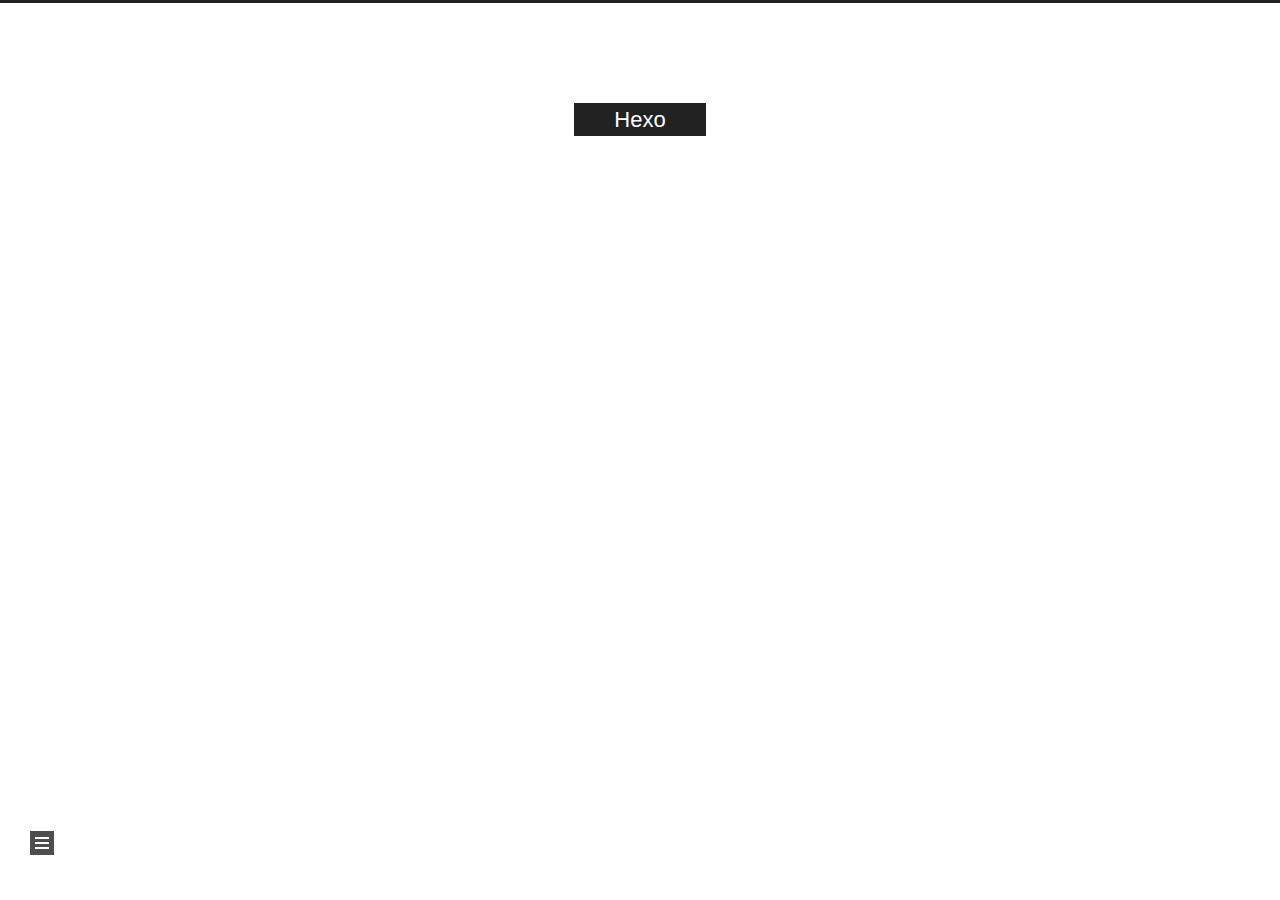
<file: 2020/07/10/test123/index.html>
<!DOCTYPE html>
<html lang="en">
<head>
  <meta charset="UTF-8">
<meta name="viewport" content="width=device-width, initial-scale=1, maximum-scale=2">
<meta name="theme-color" content="#222">
<meta name="generator" content="Hexo 4.2.1">
  <link rel="apple-touch-icon" sizes="180x180" href="/images/apple-touch-icon-next.png">
  <link rel="icon" type="image/png" sizes="32x32" href="/images/favicon-32x32-next.png">
  <link rel="icon" type="image/png" sizes="16x16" href="/images/favicon-16x16-next.png">
  <link rel="mask-icon" href="/images/logo.svg" color="#222">

<link rel="stylesheet" href="/css/main.css">


<link rel="stylesheet" href="/lib/font-awesome/css/all.min.css">
  
  <link rel="stylesheet" href="/lib/animate-css/animate.min.css">

<script class="hexo-configurations">
    var NexT = window.NexT || {};
    var CONFIG = {"hostname":"yoursite.com","root":"/","scheme":"Muse","version":"8.0.0-rc.4","exturl":false,"sidebar":{"position":"left","display":"post","padding":18,"offset":12},"copycode":false,"bookmark":{"enable":false,"color":"#222","save":"auto"},"fancybox":false,"mediumzoom":false,"lazyload":false,"pangu":false,"comments":{"style":"tabs","active":null,"storage":true,"lazyload":false,"nav":null},"algolia":{"hits":{"per_page":10},"labels":{"input_placeholder":"Search for Posts","hits_empty":"We didn't find any results for the search: ${query}","hits_stats":"${hits} results found in ${time} ms"}},"localsearch":{"enable":false,"trigger":"auto","top_n_per_article":1,"unescape":false,"preload":false},"motion":{"enable":true,"async":false,"transition":{"post_block":"fadeIn","post_header":"fadeInDown","post_body":"fadeInDown","coll_header":"fadeInLeft","sidebar":"fadeInUp"}}};
  </script>

  <meta property="og:type" content="article">
<meta property="og:title" content="test123">
<meta property="og:url" content="http://yoursite.com/2020/07/10/test123/index.html">
<meta property="og:site_name" content="Hexo">
<meta property="og:locale" content="en_US">
<meta property="article:published_time" content="2020-07-10T12:12:57.000Z">
<meta property="article:modified_time" content="2020-07-10T12:12:57.998Z">
<meta property="article:author" content="John Doe">
<meta name="twitter:card" content="summary">

<link rel="canonical" href="http://yoursite.com/2020/07/10/test123/">


<script class="page-configurations">
  // https://hexo.io/docs/variables.html
  CONFIG.page = {
    sidebar: "",
    isHome : false,
    isPost : true,
    lang   : 'en'
  };
</script>

  <title>test123 | Hexo</title>
  






  <noscript>
  <style>
  body { margin-top: 2rem; }

  .use-motion .menu-item,
  .use-motion .sidebar,
  .use-motion .post-block,
  .use-motion .pagination,
  .use-motion .comments,
  .use-motion .post-header,
  .use-motion .post-body,
  .use-motion .collection-header {
    visibility: visible;
  }

  .use-motion .header,
  .use-motion .site-brand-container .toggle,
  .use-motion .footer { opacity: initial; }

  .use-motion .site-title,
  .use-motion .site-subtitle,
  .use-motion .custom-logo-image {
    opacity: initial;
    top: initial;
  }

  .use-motion .logo-line {
    transform: scaleX(1);
  }

  .search-pop-overlay, .sidebar-nav { display: none; }
  .sidebar-panel { display: block; }
  </style>
</noscript>

</head>

<body itemscope itemtype="http://schema.org/WebPage">
  <div class="container use-motion">
    <div class="headband"></div>

    <main class="main">
      <header class="header" itemscope itemtype="http://schema.org/WPHeader">
        <div class="header-inner"><div class="site-brand-container">
  <div class="site-nav-toggle">
    <div class="toggle" aria-label="Toggle navigation bar">
    </div>
  </div>

  <div class="site-meta">

    <a href="/" class="brand" rel="start">
      <i class="logo-line"></i>
      <h1 class="site-title">Hexo</h1>
      <i class="logo-line"></i>
    </a>
  </div>

  <div class="site-nav-right">
    <div class="toggle popup-trigger">
    </div>
  </div>
</div>







</div>
          
  
  <div class="toggle sidebar-toggle">
    <span class="toggle-line toggle-line-first"></span>
    <span class="toggle-line toggle-line-middle"></span>
    <span class="toggle-line toggle-line-last"></span>
  </div>

  <aside class="sidebar">

    <div class="sidebar-inner sidebar-overview-active">
      <ul class="sidebar-nav">
        <li class="sidebar-nav-toc">
          Table of Contents
        </li>
        <li class="sidebar-nav-overview">
          Overview
        </li>
      </ul>

      <!--noindex-->
      <section class="post-toc-wrap sidebar-panel">
      </section>
      <!--/noindex-->

      <section class="site-overview-wrap sidebar-panel">
        <div class="site-author animated" itemprop="author" itemscope itemtype="http://schema.org/Person">
  <p class="site-author-name" itemprop="name">John Doe</p>
  <div class="site-description" itemprop="description"></div>
</div>
<div class="site-state-wrap animated">
  <nav class="site-state">
      <div class="site-state-item site-state-posts">
          <a href="/archives">
          <span class="site-state-item-count">2</span>
          <span class="site-state-item-name">posts</span>
        </a>
      </div>
  </nav>
</div>



      </section>
    </div>
  </aside>
  <div id="sidebar-dimmer"></div>


      </header>

      
  <div class="back-to-top">
    <i class="fa fa-arrow-up"></i>
    <span>0%</span>
  </div>

<noscript>
  <div id="noscript-warning">Theme NexT works best with JavaScript enabled</div>
</noscript>


      <div class="main-inner">
        

        <div class="content post posts-expand">
          

    
  
  
  <article itemscope itemtype="http://schema.org/Article" class="post-block" lang="en">
    <link itemprop="mainEntityOfPage" href="http://yoursite.com/2020/07/10/test123/">

    <span hidden itemprop="author" itemscope itemtype="http://schema.org/Person">
      <meta itemprop="image" content="/images/avatar.gif">
      <meta itemprop="name" content="John Doe">
      <meta itemprop="description" content="">
    </span>

    <span hidden itemprop="publisher" itemscope itemtype="http://schema.org/Organization">
      <meta itemprop="name" content="Hexo">
    </span>
      <header class="post-header">
        <h1 class="post-title" itemprop="name headline">
          test123
        </h1>

        <div class="post-meta">
            <span class="post-meta-item">
              <span class="post-meta-item-icon">
                <i class="far fa-calendar"></i>
              </span>
              <span class="post-meta-item-text">Posted on</span>

              <time title="Created: 2020-07-10 20:12:57" itemprop="dateCreated datePublished" datetime="2020-07-10T20:12:57+08:00">2020-07-10</time>
            </span>

          

        </div>
      </header>

    
    
    
    <div class="post-body" itemprop="articleBody">

      
        
    </div>

    
    
    

      <footer class="post-footer">

        


        
    <div class="post-nav">
      <div class="post-nav-item">
    <a href="/2020/07/10/hello-world/" rel="prev" title="Hello World">
      <i class="fa fa-chevron-left"></i> Hello World
    </a></div>
      <div class="post-nav-item"></div>
    </div>
      </footer>
    
  </article>
  
  
  



        </div>
        

<script>
  window.addEventListener('tabs:register', () => {
    let { activeClass } = CONFIG.comments;
    if (CONFIG.comments.storage) {
      activeClass = localStorage.getItem('comments_active') || activeClass;
    }
    if (activeClass) {
      let activeTab = document.querySelector(`a[href="#comment-${activeClass}"]`);
      if (activeTab) {
        activeTab.click();
      }
    }
  });
  if (CONFIG.comments.storage) {
    window.addEventListener('tabs:click', event => {
      if (!event.target.matches('.tabs-comment .tab-content .tab-pane')) return;
      let commentClass = event.target.classList[1];
      localStorage.setItem('comments_active', commentClass);
    });
  }
</script>

      </div>
    </main>

    <footer class="footer">
      <div class="footer-inner">
        

        

<div class="copyright">
  
  &copy; 
  <span itemprop="copyrightYear">2020</span>
  <span class="with-love">
    <i class="fa fa-heart"></i>
  </span>
  <span class="author" itemprop="copyrightHolder">John Doe</span>
</div>
  <div class="powered-by">Powered by <a href="https://hexo.io/" class="theme-link" rel="noopener" target="_blank">Hexo</a> & <a href="https://theme-next.js.org/muse/" class="theme-link" rel="noopener" target="_blank">NexT.Muse</a>
  </div>

        








      </div>
    </footer>
  </div>

  
  <script src="/lib/anime.min.js"></script>

<script src="/js/utils.js"></script>

<script src="/js/motion.js"></script>


<script src="/js/schemes/muse.js"></script>


<script src="/js/next-boot.js"></script>


  















  

  

</body>
</html>
</file>
<file: css/main.css>
:root {
  --body-bg-color: #fff;
  --content-bg-color: #fff;
  --card-bg-color: #f5f5f5;
  --text-color: #555;
  --blockquote-color: #666;
  --link-color: #555;
  --link-hover-color: #222;
  --brand-color: #fff;
  --brand-hover-color: #fff;
  --table-row-odd-bg-color: #f9f9f9;
  --table-row-hover-bg-color: #f5f5f5;
  --menu-item-bg-color: #f5f5f5;
  --btn-default-bg: #222;
  --btn-default-color: #fff;
  --btn-default-border-color: #222;
  --btn-default-hover-bg: #fff;
  --btn-default-hover-color: #222;
  --btn-default-hover-border-color: #222;
  --highlight-background: #f0f0f0;
  --highlight-foreground: #444;
  --highlight-gutter-background: #dedede;
  --highlight-gutter-foreground: #555;
}
html {
  line-height: 1.15; /* 1 */
  -webkit-text-size-adjust: 100%; /* 2 */
}
body {
  margin: 0;
}
main {
  display: block;
}
h1 {
  font-size: 2em;
  margin: 0.67em 0;
}
hr {
  box-sizing: content-box; /* 1 */
  height: 0; /* 1 */
  overflow: visible; /* 2 */
}
pre {
  font-family: monospace, monospace; /* 1 */
  font-size: 1em; /* 2 */
}
a {
  background: transparent;
}
abbr[title] {
  border-bottom: none; /* 1 */
  text-decoration: underline; /* 2 */
  text-decoration: underline dotted; /* 2 */
}
b,
strong {
  font-weight: bolder;
}
code,
kbd,
samp {
  font-family: monospace, monospace; /* 1 */
  font-size: 1em; /* 2 */
}
small {
  font-size: 80%;
}
sub,
sup {
  font-size: 75%;
  line-height: 0;
  position: relative;
  vertical-align: baseline;
}
sub {
  bottom: -0.25em;
}
sup {
  top: -0.5em;
}
img {
  border-style: none;
}
button,
input,
optgroup,
select,
textarea {
  font-family: inherit; /* 1 */
  font-size: 100%; /* 1 */
  line-height: 1.15; /* 1 */
  margin: 0; /* 2 */
}
button,
input {
/* 1 */
  overflow: visible;
}
button,
select {
/* 1 */
  text-transform: none;
}
button,
[type='button'],
[type='reset'],
[type='submit'] {
  -webkit-appearance: button;
}
button::-moz-focus-inner,
[type='button']::-moz-focus-inner,
[type='reset']::-moz-focus-inner,
[type='submit']::-moz-focus-inner {
  border-style: none;
  padding: 0;
}
button:-moz-focusring,
[type='button']:-moz-focusring,
[type='reset']:-moz-focusring,
[type='submit']:-moz-focusring {
  outline: 1px dotted ButtonText;
}
fieldset {
  padding: 0.35em 0.75em 0.625em;
}
legend {
  box-sizing: border-box; /* 1 */
  color: inherit; /* 2 */
  display: table; /* 1 */
  max-width: 100%; /* 1 */
  padding: 0; /* 3 */
  white-space: normal; /* 1 */
}
progress {
  vertical-align: baseline;
}
textarea {
  overflow: auto;
}
[type='checkbox'],
[type='radio'] {
  box-sizing: border-box; /* 1 */
  padding: 0; /* 2 */
}
[type='number']::-webkit-inner-spin-button,
[type='number']::-webkit-outer-spin-button {
  height: auto;
}
[type='search'] {
  outline-offset: -2px; /* 2 */
  -webkit-appearance: textfield; /* 1 */
}
[type='search']::-webkit-search-decoration {
  -webkit-appearance: none;
}
::-webkit-file-upload-button {
  font: inherit; /* 2 */
  -webkit-appearance: button; /* 1 */
}
details {
  display: block;
}
summary {
  display: list-item;
}
template {
  display: none;
}
[hidden] {
  display: none;
}
::selection {
  background: #262a30;
  color: #eee;
}
html,
body {
  height: 100%;
}
body {
  background: var(--body-bg-color);
  color: var(--text-color);
  font-family: 'Lato', "PingFang SC", "Microsoft YaHei", sans-serif;
  font-size: 1em;
  line-height: 2;
  transition: all 0.2s ease-in-out;
}
h1,
h2,
h3,
h4,
h5,
h6 {
  font-family: 'Lato', "PingFang SC", "Microsoft YaHei", sans-serif;
  font-weight: bold;
  line-height: 1.5;
  margin: 20px 0 15px;
}
h1 {
  font-size: 1.5em;
}
h2 {
  font-size: 1.375em;
}
h3 {
  font-size: 1.25em;
}
h4 {
  font-size: 1.125em;
}
h5 {
  font-size: 1em;
}
h6 {
  font-size: 0.875em;
}
p {
  margin: 0 0 20px 0;
}
a,
span.exturl {
  border-bottom: 1px solid #999;
  color: var(--link-color);
  outline: 0;
  text-decoration: none;
  overflow-wrap: break-word;
  cursor: pointer;
}
a:hover,
span.exturl:hover {
  border-bottom-color: var(--link-hover-color);
  color: var(--link-hover-color);
}
iframe,
img,
video,
embed {
  display: block;
  margin-left: auto;
  margin-right: auto;
  max-width: 100%;
}
hr {
  background-image: repeating-linear-gradient(-45deg, #ddd, #ddd 4px, transparent 4px, transparent 8px);
  border: 0;
  height: 3px;
  margin: 40px 0;
}
blockquote {
  border-left: 4px solid #ddd;
  color: var(--blockquote-color);
  margin: 0;
  padding: 0 15px;
}
blockquote cite::before {
  content: '-';
  padding: 0 5px;
}
dt {
  font-weight: bold;
}
dd {
  margin: 0;
  padding: 0;
}
.table-container {
  overflow: auto;
}
table {
  border-collapse: collapse;
  border-spacing: 0;
  font-size: 0.875em;
  margin: 0 0 20px 0;
  width: 100%;
}
tbody tr:nth-of-type(odd) {
  background: var(--table-row-odd-bg-color);
}
tbody tr:hover {
  background: var(--table-row-hover-bg-color);
}
caption,
th,
td {
  font-weight: normal;
  padding: 8px;
  vertical-align: middle;
}
th,
td {
  border: 1px solid #ddd;
  border-bottom: 3px solid #ddd;
}
th {
  font-weight: 700;
  padding-bottom: 10px;
}
td {
  border-bottom-width: 1px;
}
.btn {
  background: var(--btn-default-bg);
  border: 2px solid var(--btn-default-border-color);
  border-radius: 0;
  color: var(--btn-default-color);
  display: inline-block;
  font-size: 0.875em;
  line-height: 2;
  padding: 0 20px;
  transition: background-color 0.2s ease-in-out;
}
.btn:hover {
  background: var(--btn-default-hover-bg);
  border-color: var(--btn-default-hover-border-color);
  color: var(--btn-default-hover-color);
}
.btn + .btn {
  margin: 0 0 8px 8px;
}
.btn .fa-fw {
  text-align: left;
  width: 1.285714285714286em;
}
.toggle {
  line-height: 0;
}
.toggle .toggle-line {
  background: #fff;
  display: block;
  height: 2px;
  left: 0;
  position: relative;
  top: 0;
  transition: all 0.4s;
  width: 100%;
}
.toggle .toggle-line:not(:first-child) {
  margin-top: 3px;
}
.toggle.toggle-arrow .toggle-line-first,
body:not(.sidebar-active) .sidebar-toggle:hover .toggle-line-first {
  left: 50%;
  top: 2px;
  transform: rotate(45deg);
  width: 50%;
}
.toggle.toggle-arrow .toggle-line-middle,
body:not(.sidebar-active) .sidebar-toggle:hover .toggle-line-middle {
  left: 2px;
  width: 90%;
}
.toggle.toggle-arrow .toggle-line-last,
body:not(.sidebar-active) .sidebar-toggle:hover .toggle-line-last {
  left: 50%;
  top: -2px;
  transform: rotate(-45deg);
  width: 50%;
}
.toggle.toggle-close .toggle-line-first,
.sidebar-active .sidebar-toggle .toggle-line-first {
  transform: rotate(-45deg);
  top: 5px;
}
.toggle.toggle-close .toggle-line-middle,
.sidebar-active .sidebar-toggle .toggle-line-middle {
  opacity: 0;
}
.toggle.toggle-close .toggle-line-last,
.sidebar-active .sidebar-toggle .toggle-line-last {
  transform: rotate(45deg);
  top: -5px;
}
/*

Original highlight.js style (c) Ivan Sagalaev <maniac@softwaremaniacs.org>

*/

.hljs {
  display: block;
  overflow-x: auto;
  padding: 0.5em;
  background: #F0F0F0;
}


/* Base color: saturation 0; */

.hljs,
.hljs-subst {
  color: #444;
}

.hljs-comment {
  color: #888888;
}

.hljs-keyword,
.hljs-attribute,
.hljs-selector-tag,
.hljs-meta-keyword,
.hljs-doctag,
.hljs-name {
  font-weight: bold;
}


/* User color: hue: 0 */

.hljs-type,
.hljs-string,
.hljs-number,
.hljs-selector-id,
.hljs-selector-class,
.hljs-quote,
.hljs-template-tag,
.hljs-deletion {
  color: #880000;
}

.hljs-title,
.hljs-section {
  color: #880000;
  font-weight: bold;
}

.hljs-regexp,
.hljs-symbol,
.hljs-variable,
.hljs-template-variable,
.hljs-link,
.hljs-selector-attr,
.hljs-selector-pseudo {
  color: #BC6060;
}


/* Language color: hue: 90; */

.hljs-literal {
  color: #78A960;
}

.hljs-built_in,
.hljs-bullet,
.hljs-code,
.hljs-addition {
  color: #397300;
}


/* Meta color: hue: 200 */

.hljs-meta {
  color: #1f7199;
}

.hljs-meta-string {
  color: #4d99bf;
}


/* Misc effects */

.hljs-emphasis {
  font-style: italic;
}

.hljs-strong {
  font-weight: bold;
}

code,
kbd,
.highlight,
pre {
  background: var(--highlight-background);
  color: var(--highlight-foreground);
}
.highlight,
pre {
  line-height: 1.6;
  margin: 0 auto 20px;
}
pre,
code {
  font-family: consolas, Menlo, monospace, "PingFang SC", "Microsoft YaHei";
}
code {
  border-radius: 3px;
  font-size: 0.875em;
  padding: 2px 4px;
  overflow-wrap: break-word;
}
kbd {
  border: 2px solid #ccc;
  border-radius: 0.2em;
  box-shadow: 0.1em 0.1em 0.2em rgba(0,0,0,0.1);
  font-family: inherit;
  padding: 0.1em 0.3em;
  white-space: nowrap;
}
.highlight {
  position: relative;
}
.highlight pre {
  border: 0;
  margin: 0;
  padding: 10px 0;
}
.highlight table {
  border: 0;
  margin: 0;
  width: auto;
}
.highlight td {
  border: 0;
  padding: 0;
}
.highlight figcaption {
  background: var(--highlight-gutter-background);
  color: var(--highlight-foreground);
  display: flow-root;
  font-size: 0.875em;
  line-height: 1.2;
  padding: 0.5em;
}
.highlight figcaption a {
  color: var(--highlight-foreground);
  float: right;
}
.highlight figcaption a:hover {
  border-bottom-color: var(--highlight-foreground);
}
.highlight .gutter {
  -moz-user-select: none;
  -ms-user-select: none;
  -webkit-user-select: none;
  user-select: none;
}
.highlight .gutter pre {
  background: var(--highlight-gutter-background);
  color: var(--highlight-gutter-foreground);
  padding-left: 10px;
  padding-right: 10px;
  text-align: right;
}
.highlight .code pre {
  padding-left: 10px;
  width: 100%;
}
.gist table {
  width: auto;
}
.gist table td {
  border: 0;
}
pre {
  overflow: auto;
  padding: 10px;
}
pre code {
  background: none;
  padding: 0;
  text-shadow: none;
}
.blockquote-center {
  border-left: none;
  margin: 40px 0;
  padding: 0;
  position: relative;
  text-align: center;
}
.blockquote-center::before,
.blockquote-center::after {
  left: 0;
  line-height: 1;
  opacity: 0.6;
  position: absolute;
  width: 100%;
}
.blockquote-center::before {
  border-top: 1px solid #ccc;
  text-align: left;
  top: -20px;
  content: '\f10d';
  font-family: 'Font Awesome 5 Free';
  font-weight: 900;
}
.blockquote-center::after {
  border-bottom: 1px solid #ccc;
  bottom: -20px;
  text-align: right;
  content: '\f10e';
  font-family: 'Font Awesome 5 Free';
  font-weight: 900;
}
.blockquote-center p,
.blockquote-center div {
  text-align: center;
}
.post-body .group-picture img {
  margin: 0 auto;
  padding: 0 3px;
}
.group-picture-row {
  margin-bottom: 6px;
  overflow: hidden;
}
.group-picture-column {
  float: left;
  margin-bottom: 10px;
}
.post-body .label {
  color: #555;
  padding: 0 2px;
}
.post-body .label.default {
  background: #f0f0f0;
}
.post-body .label.primary {
  background: #efe6f7;
}
.post-body .label.info {
  background: #e5f2f8;
}
.post-body .label.success {
  background: #e7f4e9;
}
.post-body .label.warning {
  background: #fcf6e1;
}
.post-body .label.danger {
  background: #fae8eb;
}
.post-body .link-grid {
  display: grid;
  gap: 1.5rem 1.5rem;
  grid-template-columns: 1fr 1fr;
  margin-bottom: 20px;
  padding: 1rem;
}
@media (max-width: 767px) {
  .post-body .link-grid {
    grid-template-columns: 1fr;
  }
}
.post-body .link-grid .link-grid-container {
  border: solid #ddd;
  box-shadow: 1rem 1rem 0.5rem rgba(0,0,0,0.5);
  min-height: 5rem;
  min-width: 0;
  padding: 0.5rem;
  position: relative;
  transition: background 0.3s;
}
.post-body .link-grid .link-grid-container:hover {
  animation: shake 0.5s;
  background: var(--card-bg-color);
}
.post-body .link-grid .link-grid-container:active {
  box-shadow: 0.5rem 0.5rem 0.25rem rgba(0,0,0,0.5);
  transform: translate(0.2rem, 0.2rem);
}
.post-body .link-grid .link-grid-container .link-grid-image {
  background-clip: content-box;
  background-origin: content-box;
  background-size: cover;
  border: 1px solid #ddd;
  border-radius: 50%;
  box-sizing: border-box;
  height: 5rem;
  padding: 3px;
  position: absolute;
  width: 5rem;
}
.post-body .link-grid .link-grid-container p {
  margin: 0 1rem 0 6rem;
}
.post-body .link-grid .link-grid-container p:first-of-type {
  font-size: 1.2em;
}
.post-body .link-grid .link-grid-container p:last-of-type {
  font-size: 0.8em;
  line-height: 1.3rem;
  opacity: 0.7;
}
.post-body .link-grid .link-grid-container a {
  border: 0;
  height: 100%;
  left: 0;
  position: absolute;
  top: 0;
  width: 100%;
}
@-moz-keyframes shake {
  0% {
    transform: translate(1pt, 1pt) rotate(0deg);
  }
  10% {
    transform: translate(-1pt, -2pt) rotate(-1deg);
  }
  20% {
    transform: translate(-3pt, 0pt) rotate(1deg);
  }
  30% {
    transform: translate(3pt, 2pt) rotate(0deg);
  }
  40% {
    transform: translate(1pt, -1pt) rotate(1deg);
  }
  50% {
    transform: translate(-1pt, 2pt) rotate(-1deg);
  }
  60% {
    transform: translate(-3pt, 1pt) rotate(0deg);
  }
  70% {
    transform: translate(3pt, 1pt) rotate(-1deg);
  }
  80% {
    transform: translate(-1pt, -1pt) rotate(1deg);
  }
  90% {
    transform: translate(1pt, 2pt) rotate(0deg);
  }
  100% {
    transform: translate(1pt, -2pt) rotate(-1deg);
  }
}
@-webkit-keyframes shake {
  0% {
    transform: translate(1pt, 1pt) rotate(0deg);
  }
  10% {
    transform: translate(-1pt, -2pt) rotate(-1deg);
  }
  20% {
    transform: translate(-3pt, 0pt) rotate(1deg);
  }
  30% {
    transform: translate(3pt, 2pt) rotate(0deg);
  }
  40% {
    transform: translate(1pt, -1pt) rotate(1deg);
  }
  50% {
    transform: translate(-1pt, 2pt) rotate(-1deg);
  }
  60% {
    transform: translate(-3pt, 1pt) rotate(0deg);
  }
  70% {
    transform: translate(3pt, 1pt) rotate(-1deg);
  }
  80% {
    transform: translate(-1pt, -1pt) rotate(1deg);
  }
  90% {
    transform: translate(1pt, 2pt) rotate(0deg);
  }
  100% {
    transform: translate(1pt, -2pt) rotate(-1deg);
  }
}
@-o-keyframes shake {
  0% {
    transform: translate(1pt, 1pt) rotate(0deg);
  }
  10% {
    transform: translate(-1pt, -2pt) rotate(-1deg);
  }
  20% {
    transform: translate(-3pt, 0pt) rotate(1deg);
  }
  30% {
    transform: translate(3pt, 2pt) rotate(0deg);
  }
  40% {
    transform: translate(1pt, -1pt) rotate(1deg);
  }
  50% {
    transform: translate(-1pt, 2pt) rotate(-1deg);
  }
  60% {
    transform: translate(-3pt, 1pt) rotate(0deg);
  }
  70% {
    transform: translate(3pt, 1pt) rotate(-1deg);
  }
  80% {
    transform: translate(-1pt, -1pt) rotate(1deg);
  }
  90% {
    transform: translate(1pt, 2pt) rotate(0deg);
  }
  100% {
    transform: translate(1pt, -2pt) rotate(-1deg);
  }
}
@keyframes shake {
  0% {
    transform: translate(1pt, 1pt) rotate(0deg);
  }
  10% {
    transform: translate(-1pt, -2pt) rotate(-1deg);
  }
  20% {
    transform: translate(-3pt, 0pt) rotate(1deg);
  }
  30% {
    transform: translate(3pt, 2pt) rotate(0deg);
  }
  40% {
    transform: translate(1pt, -1pt) rotate(1deg);
  }
  50% {
    transform: translate(-1pt, 2pt) rotate(-1deg);
  }
  60% {
    transform: translate(-3pt, 1pt) rotate(0deg);
  }
  70% {
    transform: translate(3pt, 1pt) rotate(-1deg);
  }
  80% {
    transform: translate(-1pt, -1pt) rotate(1deg);
  }
  90% {
    transform: translate(1pt, 2pt) rotate(0deg);
  }
  100% {
    transform: translate(1pt, -2pt) rotate(-1deg);
  }
}
.post-body .tabs {
  margin-bottom: 20px;
}
.post-body .tabs,
.tabs-comment {
  padding-top: 10px;
}
.post-body .tabs ul.nav-tabs,
.tabs-comment ul.nav-tabs {
  display: flex;
  flex-wrap: wrap;
  margin: 0;
  margin-bottom: -1px;
  padding: 0;
}
@media (max-width: 413px) {
  .post-body .tabs ul.nav-tabs,
  .tabs-comment ul.nav-tabs {
    display: block;
    margin-bottom: 5px;
  }
}
.post-body .tabs ul.nav-tabs li.tab,
.tabs-comment ul.nav-tabs li.tab {
  border-bottom: 1px solid #ddd;
  border-left: 1px solid transparent;
  border-right: 1px solid transparent;
  border-top: 3px solid transparent;
  flex-grow: 1;
  list-style-type: none;
  border-radius: 0 0 0 0;
}
@media (max-width: 413px) {
  .post-body .tabs ul.nav-tabs li.tab,
  .tabs-comment ul.nav-tabs li.tab {
    border-bottom: 1px solid transparent;
    border-left: 3px solid transparent;
    border-right: 1px solid transparent;
    border-top: 1px solid transparent;
  }
}
@media (max-width: 413px) {
  .post-body .tabs ul.nav-tabs li.tab,
  .tabs-comment ul.nav-tabs li.tab {
    border-radius: 0;
  }
}
.post-body .tabs ul.nav-tabs li.tab a,
.tabs-comment ul.nav-tabs li.tab a {
  border-bottom: initial;
  display: block;
  line-height: 1.8;
  outline: 0;
  padding: 0.25em 0.75em;
  text-align: center;
  transition: all 0.2s ease-out;
}
.post-body .tabs ul.nav-tabs li.tab a i,
.tabs-comment ul.nav-tabs li.tab a i {
  width: 1.285714285714286em;
}
.post-body .tabs ul.nav-tabs li.tab.active,
.tabs-comment ul.nav-tabs li.tab.active {
  border-bottom: 1px solid transparent;
  border-left: 1px solid #ddd;
  border-right: 1px solid #ddd;
  border-top: 3px solid #fc6423;
}
@media (max-width: 413px) {
  .post-body .tabs ul.nav-tabs li.tab.active,
  .tabs-comment ul.nav-tabs li.tab.active {
    border-bottom: 1px solid #ddd;
    border-left: 3px solid #fc6423;
    border-right: 1px solid #ddd;
    border-top: 1px solid #ddd;
  }
}
.post-body .tabs ul.nav-tabs li.tab.active a,
.tabs-comment ul.nav-tabs li.tab.active a {
  color: var(--link-color);
  cursor: default;
}
.post-body .tabs .tab-content .tab-pane,
.tabs-comment .tab-content .tab-pane {
  border: 1px solid #ddd;
  border-top: 0;
  padding: 20px 20px 0 20px;
  border-radius: 0;
}
.post-body .tabs .tab-content .tab-pane:not(.active),
.tabs-comment .tab-content .tab-pane:not(.active) {
  display: none;
}
.post-body .tabs .tab-content .tab-pane.active,
.tabs-comment .tab-content .tab-pane.active {
  display: block;
}
.post-body .tabs .tab-content .tab-pane.active:nth-of-type(1),
.tabs-comment .tab-content .tab-pane.active:nth-of-type(1) {
  border-radius: 0 0 0 0;
}
@media (max-width: 413px) {
  .post-body .tabs .tab-content .tab-pane.active:nth-of-type(1),
  .tabs-comment .tab-content .tab-pane.active:nth-of-type(1) {
    border-radius: 0;
  }
}
.post-body .note {
  border-radius: 3px;
  margin-bottom: 20px;
  padding: 1em;
  position: relative;
  border: 1px solid #eee;
  border-left-width: 5px;
}
.post-body .note h2,
.post-body .note h3,
.post-body .note h4,
.post-body .note h5,
.post-body .note h6 {
  border-bottom: initial;
  margin: 0;
  padding-top: 0;
}
.post-body .note p:first-child,
.post-body .note ul:first-child,
.post-body .note ol:first-child,
.post-body .note table:first-child,
.post-body .note pre:first-child,
.post-body .note blockquote:first-child,
.post-body .note img:first-child {
  margin-top: 0;
}
.post-body .note p:last-child,
.post-body .note ul:last-child,
.post-body .note ol:last-child,
.post-body .note table:last-child,
.post-body .note pre:last-child,
.post-body .note blockquote:last-child,
.post-body .note img:last-child {
  margin-bottom: 0;
}
.post-body .note.default {
  border-left-color: #777;
}
.post-body .note.default h2,
.post-body .note.default h3,
.post-body .note.default h4,
.post-body .note.default h5,
.post-body .note.default h6 {
  color: #777;
}
.post-body .note.primary {
  border-left-color: #6f42c1;
}
.post-body .note.primary h2,
.post-body .note.primary h3,
.post-body .note.primary h4,
.post-body .note.primary h5,
.post-body .note.primary h6 {
  color: #6f42c1;
}
.post-body .note.info {
  border-left-color: #428bca;
}
.post-body .note.info h2,
.post-body .note.info h3,
.post-body .note.info h4,
.post-body .note.info h5,
.post-body .note.info h6 {
  color: #428bca;
}
.post-body .note.success {
  border-left-color: #5cb85c;
}
.post-body .note.success h2,
.post-body .note.success h3,
.post-body .note.success h4,
.post-body .note.success h5,
.post-body .note.success h6 {
  color: #5cb85c;
}
.post-body .note.warning {
  border-left-color: #f0ad4e;
}
.post-body .note.warning h2,
.post-body .note.warning h3,
.post-body .note.warning h4,
.post-body .note.warning h5,
.post-body .note.warning h6 {
  color: #f0ad4e;
}
.post-body .note.danger {
  border-left-color: #d9534f;
}
.post-body .note.danger h2,
.post-body .note.danger h3,
.post-body .note.danger h4,
.post-body .note.danger h5,
.post-body .note.danger h6 {
  color: #d9534f;
}
.pagination .prev,
.pagination .next,
.pagination .page-number,
.pagination .space {
  display: inline-block;
  margin: -1px 10px 0 10px;
  padding: 0 10px;
}
@media (max-width: 767px) {
  .pagination .prev,
  .pagination .next,
  .pagination .page-number,
  .pagination .space {
    margin: 0 5px;
  }
}
.pagination {
  border-top: 1px solid #eee;
  margin: 120px 0 0;
  text-align: center;
}
.pagination .prev,
.pagination .next,
.pagination .page-number {
  border-bottom: 0;
  border-top: 1px solid #eee;
  transition: border-color 0.2s ease-in-out;
}
.pagination .prev:hover,
.pagination .next:hover,
.pagination .page-number:hover {
  border-top-color: var(--link-hover-color);
}
@media (max-width: 767px) {
  .pagination {
    border-top: 0;
    margin-bottom: 10px;
  }
  .pagination .prev,
  .pagination .next,
  .pagination .page-number {
    border-bottom: 1px solid #eee;
    border-top: 0;
  }
  .pagination .prev:hover,
  .pagination .next:hover,
  .pagination .page-number:hover {
    border-bottom-color: var(--link-hover-color);
  }
}
.pagination .space {
  margin: 0;
  padding: 0;
}
.pagination .page-number.current {
  background: #ccc;
  border-color: #ccc;
  color: var(--content-bg-color);
}
.comments {
  margin-top: 60px;
  overflow: hidden;
}
.comment-button-group {
  display: flex;
  flex-wrap: wrap-reverse;
  justify-content: center;
  margin: 1em 0;
}
.comment-button-group .comment-button {
  margin: 0.1em 0.2em;
}
.comment-button-group .comment-button.active {
  background: var(--btn-default-hover-bg);
  border-color: var(--btn-default-hover-border-color);
  color: var(--btn-default-hover-color);
}
.comment-position {
  display: none;
}
.comment-position.active {
  display: block;
}
.tabs-comment {
  background: var(--content-bg-color);
  margin-top: 4em;
  padding-top: 0;
}
.tabs-comment .comments {
  border: 0;
  box-shadow: none;
  margin-top: 0;
  padding-top: 0;
}
.container {
  min-height: 100%;
  position: relative;
}
.headband {
  background: #222;
  height: 3px;
}
@media (max-width: 991px) {
  .headband {
    display: none;
  }
}
.header {
  background: transparent;
}
.header-inner {
  margin: 0 auto;
  width: 700px;
}
@media (min-width: 1200px) {
  .header-inner {
    width: 800px;
  }
}
@media (min-width: 1600px) {
  .header-inner {
    width: 900px;
  }
}
.site-brand-container {
  display: flex;
  flex-shrink: 0;
  padding: 0 10px;
}
.use-motion .header,
.use-motion .site-brand-container .toggle {
  opacity: 0;
}
.site-meta {
  flex-grow: 1;
  text-align: center;
}
@media (max-width: 767px) {
  .site-meta {
    text-align: center;
  }
}
.custom-logo-image {
  margin-top: 20px;
}
@media (max-width: 991px) {
  .custom-logo-image {
    display: none;
  }
}
.brand {
  border-bottom: none;
  color: var(--brand-color);
  display: inline-block;
  padding: 0 40px;
}
.brand:hover {
  color: var(--brand-hover-color);
}
.site-title {
  font-family: 'Lato', "PingFang SC", "Microsoft YaHei", sans-serif;
  font-size: 1.375em;
  font-weight: normal;
  margin: 0;
}
.site-subtitle {
  color: #999;
  font-size: 0.8125em;
  margin: 10px 0;
}
.use-motion .site-title,
.use-motion .site-subtitle,
.use-motion .custom-logo-image {
  opacity: 0;
  position: relative;
  top: -10px;
}
.site-nav-toggle,
.site-nav-right {
  display: none;
}
@media (max-width: 767px) {
  .site-nav-toggle,
  .site-nav-right {
    display: flex;
    flex-direction: column;
    justify-content: center;
  }
}
.site-nav-toggle .toggle,
.site-nav-right .toggle {
  color: var(--text-color);
  padding: 10px;
  width: 22px;
}
.site-nav-toggle .toggle .toggle-line,
.site-nav-right .toggle .toggle-line {
  background: var(--text-color);
  border-radius: 1px;
}
@media (max-width: 767px) {
  .site-nav {
    display: none;
  }
}
.site-nav.site-nav-on {
  display: block;
}
.menu {
  margin: 0;
  padding: 1em 0;
  text-align: center;
}
.menu-item {
  display: inline-block;
  list-style: none;
  margin: 0 10px;
}
@media (max-width: 767px) {
  .menu-item {
    display: block;
    margin-top: 10px;
  }
  .menu-item.menu-item-search {
    display: none;
  }
}
.menu-item a,
.menu-item span.exturl {
  border-bottom: 0;
  display: block;
  font-size: 0.8125em;
  transition: border-color 0.2s ease-in-out;
}
.menu-item a:hover,
.menu-item span.exturl:hover,
.menu-item a.menu-item-active,
.menu-item span.exturl.menu-item-active {
  background: var(--menu-item-bg-color);
}
.menu-item .fa,
.menu-item .fab,
.menu-item .far,
.menu-item .fas {
  margin-right: 8px;
}
.menu-item .badge {
  display: inline-block;
  font-weight: bold;
  line-height: 1;
  margin-left: 0.35em;
  margin-top: 0.35em;
  text-align: center;
  white-space: nowrap;
}
@media (max-width: 767px) {
  .menu-item .badge {
    float: right;
    margin-left: 0;
  }
}
.use-motion .menu-item {
  visibility: hidden;
}
.sidebar-inner {
  color: #999;
  padding: 18px 10px;
  text-align: center;
}
.cc-license {
  margin-top: 10px;
}
.cc-license .cc-opacity {
  border-bottom: none;
  opacity: 0.7;
}
.cc-license .cc-opacity:hover {
  opacity: 0.9;
}
.cc-license img {
  display: inline-block;
}
.site-author-image {
  border: 2px solid #333;
  max-width: 96px;
  padding: 2px;
}
.site-author-name {
  color: #f5f5f5;
  font-weight: normal;
  margin: 5px 0 0;
}
.site-description {
  color: #999;
  font-size: 1em;
  margin-top: 5px;
}
.links-of-author a,
.links-of-author span.exturl {
  font-size: 0.8125em;
}
.links-of-author .fa,
.links-of-author .fab,
.links-of-author .far,
.links-of-author .fas {
  margin-right: 2px;
}
.sidebar-button {
  margin-top: 15px;
}
.sidebar-button a {
  border: 1px solid #fc6423;
  border-radius: 4px;
  color: #fc6423;
  display: inline-block;
  padding: 0 15px;
}
.sidebar-button a .fa,
.sidebar-button a .fab,
.sidebar-button a .far,
.sidebar-button a .fas {
  margin-right: 5px;
}
.sidebar-button a:hover {
  background: #fc6423;
  border: 1px solid #fc6423;
  color: #fff;
}
.sidebar-button a:hover .fa,
.sidebar-button a:hover .fab,
.sidebar-button a:hover .far,
.sidebar-button a:hover .fas {
  color: #fff;
}
.links-of-blogroll {
  font-size: 0.8125em;
  margin-top: 10px;
}
.links-of-blogroll-title {
  font-size: 0.875em;
  font-weight: 600;
  margin-top: 0;
}
.links-of-blogroll-list {
  list-style: none;
  margin: 0;
  padding: 0;
}
#sidebar-dimmer {
  display: none;
}
@media (max-width: 767px) {
  #sidebar-dimmer {
    background: #000;
    display: block;
    height: 100%;
    left: 0;
    opacity: 0;
    position: fixed;
    top: 0;
    transition: visibility 0.4s, opacity 0.4s;
    visibility: hidden;
    width: 100%;
    z-index: 1100;
  }
  .sidebar-active #sidebar-dimmer {
    opacity: 0.7;
    visibility: visible;
  }
}
.sidebar-nav {
  display: none;
  margin: 0;
  padding-bottom: 20px;
  padding-left: 0;
}
.sidebar-nav-active .sidebar-nav {
  display: block;
}
.sidebar-nav li {
  border-bottom: 1px solid transparent;
  color: #666;
  cursor: pointer;
  display: inline-block;
  font-size: 0.875em;
}
.sidebar-nav li.sidebar-nav-overview {
  margin-left: 10px;
}
.sidebar-nav li:hover {
  color: #f5f5f5;
}
.sidebar-toc-active .sidebar-nav-toc,
.sidebar-overview-active .sidebar-nav-overview {
  border-bottom-color: #87daff;
  color: #87daff;
}
.sidebar-toc-active .sidebar-nav-toc:hover,
.sidebar-overview-active .sidebar-nav-overview:hover {
  color: #87daff;
}
.sidebar-panel {
  display: none;
  max-height: var(--sidebar-wrapper-height);
  overflow-x: hidden;
  overflow-y: auto;
}
.sidebar-toc-active .post-toc-wrap,
.sidebar-overview-active .site-overview-wrap {
  display: block;
}
.sidebar-toggle {
  bottom: 45px;
  height: 12px;
  padding: 6px 5px;
  width: 14px;
  background: #222;
  cursor: pointer;
  opacity: 0.8;
  position: fixed;
  z-index: 1300;
  left: 30px;
}
@media (max-width: 991px) {
  .sidebar-toggle {
    left: 20px;
  }
}
.sidebar-toggle:hover {
  opacity: 1;
}
@media (max-width: 991px) {
  .sidebar-toggle {
    opacity: 1;
  }
}
.sidebar-toggle:hover .toggle-line {
  background: #87daff;
}
.post-toc {
  font-size: 0.875em;
}
.post-toc ol {
  list-style: none;
  margin: 0;
  padding: 0 2px 5px 10px;
  text-align: left;
}
.post-toc ol > ol {
  padding-left: 0;
}
.post-toc ol a {
  transition: all 0.2s ease-in-out;
}
.post-toc .nav-item {
  line-height: 1.8;
  overflow: hidden;
  text-overflow: ellipsis;
  white-space: nowrap;
}
.post-toc .nav .nav-child {
  display: none;
}
.post-toc .nav .active > .nav-child {
  display: block;
}
.post-toc .nav .active-current > .nav-child {
  display: block;
}
.post-toc .nav .active-current > .nav-child > .nav-item {
  display: block;
}
.post-toc .nav .active > a {
  border-bottom-color: #87daff;
  color: #87daff;
}
.post-toc .nav .active-current > a {
  color: #87daff;
}
.post-toc .nav .active-current > a:hover {
  color: #87daff;
}
.site-state {
  display: flex;
  flex-wrap: wrap;
  justify-content: center;
  line-height: 1.4;
  margin-top: 10px;
}
.site-state-item a {
  border-bottom: none;
  display: block;
  padding: 0 15px;
}
.site-state-item-count {
  display: block;
  font-size: 1.25em;
  font-weight: 600;
}
.site-state-item-name {
  color: inherit;
  font-size: 0.875em;
}
.footer {
  color: #999;
  font-size: 0.875em;
  padding: 20px 0;
}
.footer.footer-fixed {
  bottom: 0;
  left: 0;
  position: absolute;
  right: 0;
}
.footer-inner {
  box-sizing: border-box;
  text-align: center;
  margin: 0 auto;
  width: 700px;
}
@media (min-width: 1200px) {
  .footer-inner {
    width: 800px;
  }
}
@media (min-width: 1600px) {
  .footer-inner {
    width: 900px;
  }
}
.use-motion .footer {
  opacity: 0;
}
.languages {
  display: inline-block;
  font-size: 1.125em;
  position: relative;
}
.languages .lang-select-label span {
  margin: 0 0.5em;
}
.languages .lang-select {
  height: 100%;
  left: 0;
  opacity: 0;
  position: absolute;
  top: 0;
  width: 100%;
}
.with-love {
  color: #ff0000;
  display: inline-block;
  margin: 0 5px;
}
.powered-by,
.theme-info {
  display: inline-block;
}
@-moz-keyframes icon-animate {
  0%, 100% {
    transform: scale(1);
  }
  10%, 30% {
    transform: scale(0.9);
  }
  20%, 40%, 60%, 80% {
    transform: scale(1.1);
  }
  50%, 70% {
    transform: scale(1.1);
  }
}
@-webkit-keyframes icon-animate {
  0%, 100% {
    transform: scale(1);
  }
  10%, 30% {
    transform: scale(0.9);
  }
  20%, 40%, 60%, 80% {
    transform: scale(1.1);
  }
  50%, 70% {
    transform: scale(1.1);
  }
}
@-o-keyframes icon-animate {
  0%, 100% {
    transform: scale(1);
  }
  10%, 30% {
    transform: scale(0.9);
  }
  20%, 40%, 60%, 80% {
    transform: scale(1.1);
  }
  50%, 70% {
    transform: scale(1.1);
  }
}
@keyframes icon-animate {
  0%, 100% {
    transform: scale(1);
  }
  10%, 30% {
    transform: scale(0.9);
  }
  20%, 40%, 60%, 80% {
    transform: scale(1.1);
  }
  50%, 70% {
    transform: scale(1.1);
  }
}
.back-to-top {
  font-size: 12px;
}
.back-to-top span {
  display: none;
}
.back-to-top {
  bottom: -100px;
  box-sizing: border-box;
  color: #fff;
  padding: 0 6px;
  transition: bottom 0.2s ease-in-out;
  background: #222;
  cursor: pointer;
  opacity: 0.8;
  position: fixed;
  z-index: 1300;
  left: 30px;
  width: 24px;
}
@media (max-width: 991px) {
  .back-to-top {
    left: 20px;
  }
}
.back-to-top:hover {
  opacity: 1;
}
@media (max-width: 991px) {
  .back-to-top {
    opacity: 1;
  }
}
.back-to-top:hover {
  color: #87daff;
}
.back-to-top.back-to-top-on {
  bottom: 19px;
}
#noscript-warning {
  background-color: #f55;
  color: #fff;
  font-family: sans-serif;
  font-size: 1rem;
  font-weight: bold;
  left: 0;
  position: fixed;
  text-align: center;
  top: 0;
  width: 100%;
  z-index: 1500;
}
.post-body {
  font-family: 'Lato', "PingFang SC", "Microsoft YaHei", sans-serif;
  overflow-wrap: break-word;
}
@media (min-width: 1200px) {
  .post-body {
    font-size: 1.125em;
  }
}
.post-body .exturl .fa {
  font-size: 0.875em;
  margin-left: 4px;
}
.post-body .image-caption,
.post-body .figure .caption {
  color: #999;
  font-size: 0.875em;
  font-weight: bold;
  line-height: 1;
  margin: -20px auto 15px;
  text-align: center;
}
.post-sticky-flag {
  display: inline-block;
  transform: rotate(30deg);
}
.post-button {
  margin-top: 40px;
  text-align: center;
}
.use-motion .post-block,
.use-motion .pagination,
.use-motion .comments {
  visibility: hidden;
}
.use-motion .post-header {
  visibility: hidden;
}
.use-motion .post-body {
  visibility: hidden;
}
.use-motion .collection-header {
  visibility: hidden;
}
.posts-collapse {
  margin-left: 35px;
  position: relative;
}
@media (max-width: 767px) {
  .posts-collapse {
    margin-left: 0px;
    margin-right: 0px;
  }
}
.posts-collapse .collection-title {
  font-size: 1.125em;
  position: relative;
}
.posts-collapse .collection-title::before {
  background: #999;
  border: 1px solid #fff;
  margin-left: -6px;
  margin-top: -4px;
  position: absolute;
  top: 50%;
  border-radius: 50%;
  content: ' ';
  height: 10px;
  width: 10px;
}
.posts-collapse .collection-year {
  font-size: 1.5em;
  font-weight: bold;
  margin: 60px 0;
  position: relative;
}
.posts-collapse .collection-year::before {
  background: #bbb;
  margin-left: -4px;
  margin-top: -4px;
  position: absolute;
  top: 50%;
  border-radius: 50%;
  content: ' ';
  height: 8px;
  width: 8px;
}
.posts-collapse .collection-header {
  display: block;
  margin: 0 0 0 20px;
}
.posts-collapse .collection-header small {
  color: #bbb;
  margin-left: 5px;
}
.posts-collapse .post-header {
  border-bottom: 1px dashed #ccc;
  margin: 30px 0;
  padding-left: 15px;
  position: relative;
  transition: border 0.2s ease-in-out;
}
.posts-collapse .post-header::before {
  background: #bbb;
  border: 1px solid #fff;
  left: -4px;
  position: absolute;
  top: 0.75em;
  transition: background 0.2s ease-in-out;
  border-radius: 50%;
  content: ' ';
  height: 6px;
  width: 6px;
}
.posts-collapse .post-header:hover {
  border-bottom-color: #666;
}
.posts-collapse .post-header:hover::before {
  background: #222;
}
.posts-collapse .post-meta {
  display: inline;
  font-size: 0.75em;
  margin-right: 10px;
}
.posts-collapse .post-title {
  display: inline;
}
.posts-collapse .post-title a,
.posts-collapse .post-title span.exturl {
  border-bottom: none;
  color: var(--link-color);
}
.posts-collapse .post-title .fa-external-link-alt {
  font-size: 0.875em;
  margin-left: 5px;
}
.posts-collapse::before {
  background: #f5f5f5;
  content: ' ';
  height: 100%;
  margin-left: -2px;
  position: absolute;
  top: 1.25em;
  width: 4px;
}
.post-eof {
  background: #ccc;
  height: 1px;
  margin: 80px auto 60px;
  width: 8%;
}
.post-block:last-of-type .post-eof {
  display: none;
}
@media (min-width: 992px) {
  .post-body {
    text-align: justify;
  }
}
@media (max-width: 991px) {
  .post-body {
    text-align: justify;
  }
}
.post-body h1,
.post-body h2,
.post-body h3,
.post-body h4,
.post-body h5,
.post-body h6 {
  padding-top: 10px;
}
.post-body h1 .header-anchor,
.post-body h2 .header-anchor,
.post-body h3 .header-anchor,
.post-body h4 .header-anchor,
.post-body h5 .header-anchor,
.post-body h6 .header-anchor,
.post-body h1 .headerlink,
.post-body h2 .headerlink,
.post-body h3 .headerlink,
.post-body h4 .headerlink,
.post-body h5 .headerlink,
.post-body h6 .headerlink {
  border-bottom-style: none;
  color: inherit;
  float: right;
  font-size: 0.875em;
  margin-left: 10px;
  opacity: 0;
}
.post-body h1 .header-anchor::before,
.post-body h2 .header-anchor::before,
.post-body h3 .header-anchor::before,
.post-body h4 .header-anchor::before,
.post-body h5 .header-anchor::before,
.post-body h6 .header-anchor::before,
.post-body h1 .headerlink::before,
.post-body h2 .headerlink::before,
.post-body h3 .headerlink::before,
.post-body h4 .headerlink::before,
.post-body h5 .headerlink::before,
.post-body h6 .headerlink::before {
  content: '\f0c1';
  font-family: 'Font Awesome 5 Free';
  font-weight: 900;
}
.post-body h1:hover .header-anchor,
.post-body h2:hover .header-anchor,
.post-body h3:hover .header-anchor,
.post-body h4:hover .header-anchor,
.post-body h5:hover .header-anchor,
.post-body h6:hover .header-anchor,
.post-body h1:hover .headerlink,
.post-body h2:hover .headerlink,
.post-body h3:hover .headerlink,
.post-body h4:hover .headerlink,
.post-body h5:hover .headerlink,
.post-body h6:hover .headerlink {
  opacity: 0.5;
}
.post-body h1:hover .header-anchor:hover,
.post-body h2:hover .header-anchor:hover,
.post-body h3:hover .header-anchor:hover,
.post-body h4:hover .header-anchor:hover,
.post-body h5:hover .header-anchor:hover,
.post-body h6:hover .header-anchor:hover,
.post-body h1:hover .headerlink:hover,
.post-body h2:hover .headerlink:hover,
.post-body h3:hover .headerlink:hover,
.post-body h4:hover .headerlink:hover,
.post-body h5:hover .headerlink:hover,
.post-body h6:hover .headerlink:hover {
  opacity: 1;
}
.post-body iframe,
.post-body img,
.post-body video,
.post-body embed {
  margin-bottom: 20px;
}
.post-body .video-container {
  height: 0;
  margin-bottom: 20px;
  overflow: hidden;
  padding-top: 75%;
  position: relative;
  width: 100%;
}
.post-body .video-container iframe,
.post-body .video-container object,
.post-body .video-container embed {
  height: 100%;
  left: 0;
  margin: 0;
  position: absolute;
  top: 0;
  width: 100%;
}
.post-gallery {
  align-items: center;
  display: grid;
  gap: 10px;
  grid-template-columns: 1fr 1fr 1fr;
  margin-bottom: 20px;
}
@media (max-width: 767px) {
  .post-gallery {
    grid-template-columns: 1fr 1fr;
  }
}
.post-gallery a {
  border: 0;
}
.post-gallery img {
  margin: 0;
}
.posts-expand .post-header {
  font-size: 1.125em;
}
.posts-expand .post-title {
  font-size: 1.5em;
  font-weight: normal;
  margin: initial;
  text-align: center;
  overflow-wrap: break-word;
}
.posts-expand .post-title-link {
  border-bottom: none;
  color: var(--link-color);
  display: inline-block;
  position: relative;
  vertical-align: top;
}
.posts-expand .post-title-link::before {
  background: var(--link-color);
  bottom: 0;
  content: '';
  height: 2px;
  position: absolute;
  transform: scaleX(0);
  transition: transform 0.2s ease-in-out;
  width: 100%;
}
.posts-expand .post-title-link:hover::before {
  transform: scaleX(1);
}
.posts-expand .post-title-link .fa-external-link-alt {
  font-size: 0.875em;
  margin-left: 5px;
}
.posts-expand .post-meta {
  color: #999;
  font-family: 'Lato', "PingFang SC", "Microsoft YaHei", sans-serif;
  font-size: 0.75em;
  margin: 3px 0 60px 0;
  text-align: center;
}
.posts-expand .post-meta .post-description {
  font-size: 0.875em;
  margin-top: 2px;
}
.posts-expand .post-meta time {
  border-bottom: 1px dashed #999;
  cursor: pointer;
}
.post-meta .post-meta-item + .post-meta-item::before {
  content: '|';
  margin: 0 0.5em;
}
.post-meta-divider {
  margin: 0 0.5em;
}
.post-meta-item-icon {
  margin-right: 3px;
}
@media (max-width: 991px) {
  .post-meta-item-icon {
    display: inline-block;
  }
}
@media (max-width: 991px) {
  .post-meta-item-text {
    display: none;
  }
}
.post-nav {
  border-top: 1px solid #eee;
  display: flex;
  justify-content: space-between;
  margin-top: 15px;
  padding: 10px 5px 0;
}
.post-nav-item {
  flex: 1;
}
.post-nav-item a {
  border-bottom: none;
  display: block;
  font-size: 0.875em;
  line-height: 1.6;
}
.post-nav-item a:active {
  top: 2px;
}
.post-nav-item .fa {
  font-size: 0.75em;
}
.post-nav-item:first-child {
  margin-right: 15px;
}
.post-nav-item:first-child .fa {
  margin-right: 5px;
}
.post-nav-item:last-child {
  margin-left: 15px;
  text-align: right;
}
.post-nav-item:last-child .fa {
  margin-left: 5px;
}
.rtl.post-body p,
.rtl.post-body a,
.rtl.post-body h1,
.rtl.post-body h2,
.rtl.post-body h3,
.rtl.post-body h4,
.rtl.post-body h5,
.rtl.post-body h6,
.rtl.post-body li,
.rtl.post-body ul,
.rtl.post-body ol {
  direction: rtl;
  font-family: UKIJ Ekran;
}
.rtl.post-title {
  font-family: UKIJ Ekran;
}
.post-tags {
  margin-top: 40px;
  text-align: center;
}
.post-tags a {
  display: inline-block;
  font-size: 0.8125em;
}
.post-tags a:not(:last-child) {
  margin-right: 10px;
}
.post-widgets {
  border-top: 1px solid #eee;
  margin-top: 15px;
  text-align: center;
}
.wp_rating {
  height: 20px;
  line-height: 20px;
  margin-top: 10px;
  padding-top: 6px;
  text-align: center;
}
.social-like {
  display: flex;
  font-size: 0.875em;
  justify-content: center;
  text-align: center;
}
.reward-container {
  margin: 20px auto;
  padding: 10px 0;
  text-align: center;
  width: 90%;
}
.reward-container button {
  background: transparent;
  border: 2px solid #87daff;
  border-radius: 2px;
  color: #87daff;
  cursor: pointer;
  line-height: 2;
  outline: 0;
  padding: 0 15px;
  transition: all 0.2s ease-in-out;
  vertical-align: text-top;
}
.reward-container button:hover {
  background: #87daff;
  border: 2px solid transparent;
  color: #fff;
}
#post-reward {
  padding-top: 20px;
  display: none;
}
#post-reward.active {
  display: block;
}
#post-reward div {
  display: inline-block;
}
#post-reward img {
  display: inline-block;
  margin: 0.8em 2em 0 2em;
  max-width: 100%;
  width: 180px;
}
@-moz-keyframes roll {
  from {
    transform: rotateZ(30deg);
  }
  to {
    transform: rotateZ(-30deg);
  }
}
@-webkit-keyframes roll {
  from {
    transform: rotateZ(30deg);
  }
  to {
    transform: rotateZ(-30deg);
  }
}
@-o-keyframes roll {
  from {
    transform: rotateZ(30deg);
  }
  to {
    transform: rotateZ(-30deg);
  }
}
@keyframes roll {
  from {
    transform: rotateZ(30deg);
  }
  to {
    transform: rotateZ(-30deg);
  }
}
.category-all-page .category-all-title {
  text-align: center;
}
.category-all-page .category-all {
  margin-top: 20px;
}
.category-all-page .category-list {
  list-style: none;
  margin: 0;
  padding: 0;
}
.category-all-page .category-list-item {
  margin: 5px 10px;
}
.category-all-page .category-list-count {
  color: #bbb;
}
.category-all-page .category-list-count::before {
  content: ' (';
}
.category-all-page .category-list-count::after {
  content: ') ';
}
.category-all-page .category-list-child {
  padding-left: 10px;
}
.event-list {
  padding: 0;
}
.event-list hr {
  background: #222;
  margin: 20px 0 45px 0;
}
.event-list hr::after {
  background: #222;
  color: #fff;
  content: 'NOW';
  display: inline-block;
  font-weight: bold;
  padding: 0 5px;
  text-align: right;
}
.event-list .event {
  background: #222;
  margin: 20px 0;
  min-height: 40px;
  padding: 15px 0 15px 10px;
}
.event-list .event .event-summary {
  color: #fff;
  margin: 0;
  padding-bottom: 3px;
}
.event-list .event .event-summary::before {
  animation: dot-flash 1s alternate infinite ease-in-out;
  color: #fff;
  display: inline-block;
  font-size: 10px;
  margin-right: 25px;
  vertical-align: middle;
  content: '\f111';
  font-family: 'Font Awesome 5 Free';
  font-weight: 900;
}
.event-list .event .event-relative-time {
  color: #bbb;
  display: inline-block;
  font-size: 12px;
  font-weight: normal;
  padding-left: 12px;
}
.event-list .event .event-details {
  color: #fff;
  display: block;
  line-height: 18px;
  margin-left: 56px;
  padding-bottom: 6px;
  padding-top: 3px;
  text-indent: -24px;
}
.event-list .event .event-details::before {
  color: #fff;
  display: inline-block;
  margin-right: 9px;
  text-align: center;
  text-indent: 0;
  width: 14px;
  font-family: 'Font Awesome 5 Free';
  font-weight: 900;
}
.event-list .event .event-details.event-location::before {
  content: '\f041';
}
.event-list .event .event-details.event-duration::before {
  content: '\f017';
}
.event-list .event-past {
  background: #f5f5f5;
}
.event-list .event-past .event-summary,
.event-list .event-past .event-details {
  color: #bbb;
  opacity: 0.9;
}
.event-list .event-past .event-summary::before,
.event-list .event-past .event-details::before {
  animation: none;
  color: #bbb;
}
@-moz-keyframes dot-flash {
  from {
    opacity: 1;
    transform: scale(1);
  }
  to {
    opacity: 0;
    transform: scale(0.8);
  }
}
@-webkit-keyframes dot-flash {
  from {
    opacity: 1;
    transform: scale(1);
  }
  to {
    opacity: 0;
    transform: scale(0.8);
  }
}
@-o-keyframes dot-flash {
  from {
    opacity: 1;
    transform: scale(1);
  }
  to {
    opacity: 0;
    transform: scale(0.8);
  }
}
@keyframes dot-flash {
  from {
    opacity: 1;
    transform: scale(1);
  }
  to {
    opacity: 0;
    transform: scale(0.8);
  }
}
ul.breadcrumb {
  font-size: 0.75em;
  list-style: none;
  margin: 1em 0;
  padding: 0 2em;
  text-align: center;
}
ul.breadcrumb li {
  display: inline;
}
ul.breadcrumb li + li::before {
  content: '/\00a0';
  font-weight: normal;
  padding: 0.5em;
}
ul.breadcrumb li + li:last-child {
  font-weight: bold;
}
.tag-cloud {
  text-align: center;
}
.tag-cloud a {
  display: inline-block;
  margin: 10px;
}
.tag-cloud-0 {
  border-bottom-color: #aaa;
  color: #aaa;
}
.tag-cloud-1 {
  border-bottom-color: #9a9a9a;
  color: #9a9a9a;
}
.tag-cloud-2 {
  border-bottom-color: #8b8b8b;
  color: #8b8b8b;
}
.tag-cloud-3 {
  border-bottom-color: #7c7c7c;
  color: #7c7c7c;
}
.tag-cloud-4 {
  border-bottom-color: #6c6c6c;
  color: #6c6c6c;
}
.tag-cloud-5 {
  border-bottom-color: #5d5d5d;
  color: #5d5d5d;
}
.tag-cloud-6 {
  border-bottom-color: #4e4e4e;
  color: #4e4e4e;
}
.tag-cloud-7 {
  border-bottom-color: #3e3e3e;
  color: #3e3e3e;
}
.tag-cloud-8 {
  border-bottom-color: #2f2f2f;
  color: #2f2f2f;
}
.tag-cloud-9 {
  border-bottom-color: #202020;
  color: #202020;
}
.tag-cloud-10 {
  border-bottom-color: #111;
  color: #111;
}
.use-motion .animated {
  visibility: inherit;
}
.main-inner {
  margin: 0 auto;
  width: 700px;
}
@media (min-width: 1200px) {
  .main-inner {
    width: 800px;
  }
}
@media (min-width: 1600px) {
  .main-inner {
    width: 900px;
  }
}
@media (max-width: 767px) {
  .main-inner {
    padding-left: 20px;
    padding-right: 20px;
  }
}
@media (max-width: 767px) {
  .header-inner,
  .main-inner,
  .footer-inner {
    width: auto;
  }
}
.custom-logo-image {
  background: #fff;
  margin: 0 auto 10px;
  max-width: 150px;
  padding: 5px;
}
.brand {
  background: var(--btn-default-bg);
}
.header-inner {
  padding-top: 100px;
}
@media (max-width: 767px) {
  .header-inner {
    padding-top: 50px;
  }
}
.main-inner {
  padding-bottom: 60px;
}
.content {
  padding-top: 70px;
}
@media (max-width: 767px) {
  .content {
    padding-top: 35px;
  }
}
@media (max-width: 767px) {
  .site-nav {
    border-bottom: 1px solid #ddd;
    border-top: 1px solid #ddd;
  }
}
@media (max-width: 767px) {
  .menu {
    text-align: left;
  }
}
@media (max-width: 767px) {
  .menu .menu-item {
    margin: 0 10px;
  }
}
.menu .menu-item a,
.menu .menu-item span.exturl {
  border-bottom: 1px solid transparent;
}
@media (max-width: 767px) {
  .menu .menu-item a,
  .menu .menu-item span.exturl {
    padding: 5px 10px;
  }
}
.menu .menu-item a:hover,
.menu .menu-item span.exturl:hover,
.menu .menu-item a.menu-item-active,
.menu .menu-item span.exturl.menu-item-active {
  background: transparent;
  border-bottom: 1px solid var(--link-hover-color);
}
@media (max-width: 767px) {
  .menu .menu-item a:hover,
  .menu .menu-item span.exturl:hover,
  .menu .menu-item a.menu-item-active,
  .menu .menu-item span.exturl.menu-item-active {
    border-bottom: 1px dotted #ddd;
  }
}
@media (min-width: 768px) {
  .menu .menu-item .fa,
  .menu .menu-item .fab,
  .menu .menu-item .far,
  .menu .menu-item .fas {
    display: block;
    line-height: 2;
    margin-right: 0;
    width: 100%;
  }
}
.menu .menu-item .badge {
  background: #eee;
  color: #555;
  padding: 1px 4px;
}
.sub-menu {
  margin: 10px 0;
}
.sub-menu .menu-item {
  display: inline-block;
}
@media (min-width: 992px) {
  .sidebar-active {
    padding-left: 320px;
  }
}
.sidebar {
  left: -320px;
}
.sidebar-active .sidebar {
  left: 0;
}
.sidebar {
  background: #222;
  bottom: 0;
  box-shadow: inset 0 2px 6px #000;
  position: fixed;
  top: 0;
  transition: all 0.2s ease-out;
  width: 320px;
  z-index: 1200;
}
.sidebar a,
.sidebar span.exturl {
  border-bottom-color: #555;
  color: #999;
}
.sidebar a:hover,
.sidebar span.exturl:hover {
  border-bottom-color: #eee;
  color: #eee;
}
.links-of-author {
  margin-top: 15px;
}
.links-of-author a,
.links-of-author span.exturl {
  border-bottom-color: #555;
  display: inline-block;
  margin-bottom: 10px;
  margin-right: 10px;
  vertical-align: middle;
}
.links-of-author a::before,
.links-of-author span.exturl::before {
  background: #c3220f;
  display: inline-block;
  margin-right: 3px;
  transform: translateY(-2px);
  border-radius: 50%;
  content: ' ';
  height: 4px;
  width: 4px;
}
.links-of-blogroll-item {
  padding: 2px 10px;
}
.links-of-blogroll-item a,
.links-of-blogroll-item span.exturl {
  box-sizing: border-box;
  display: inline-block;
  max-width: 280px;
  overflow: hidden;
  text-overflow: ellipsis;
  white-space: nowrap;
}
</file>
